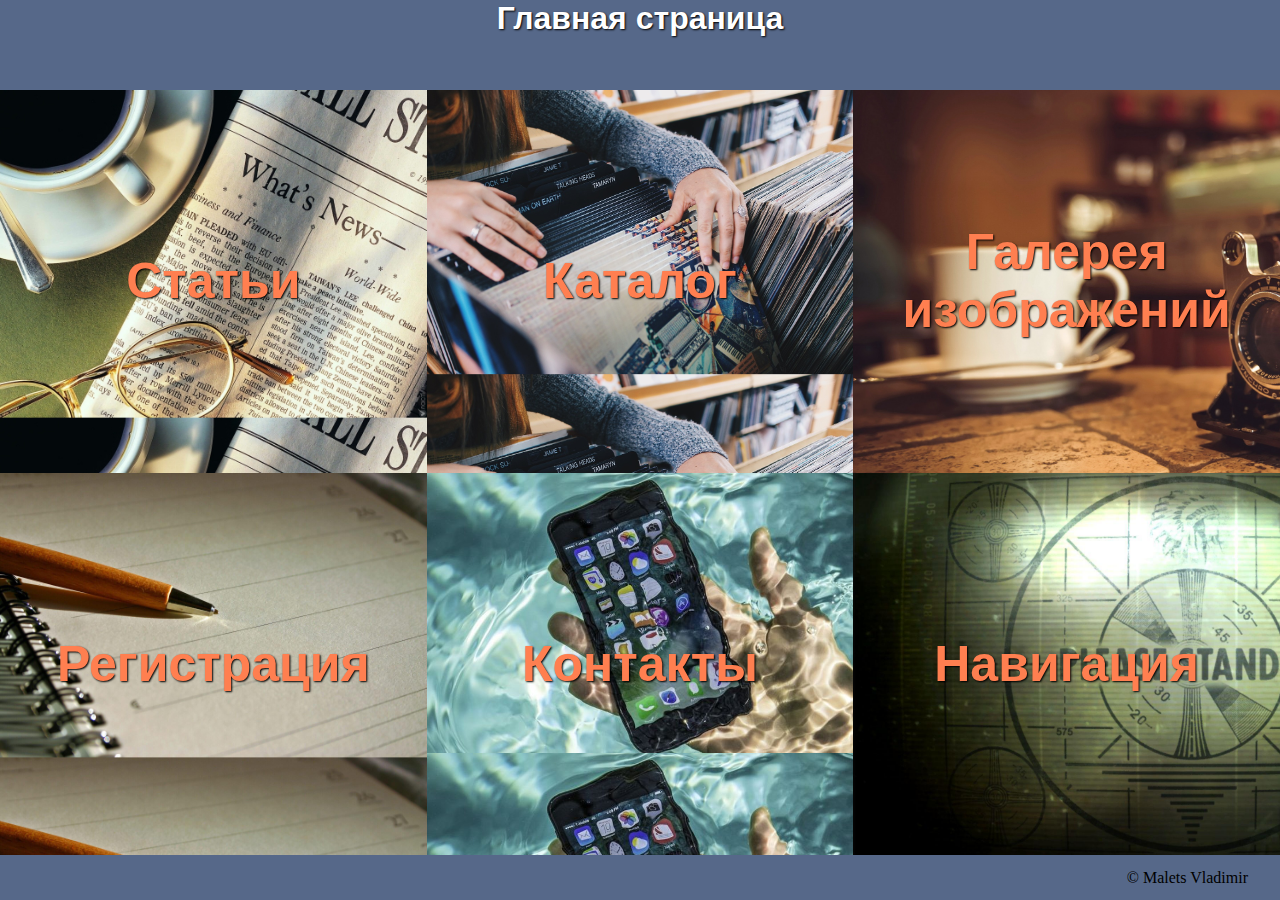
<file: index.html>
<!DOCTYPE html>
<html lang="zxx">

<head>
    <meta charset="UTF-8">
    <meta name="viewport" content="width=device-width, initial-scale=1.0">
    <meta http-equiv="X-UA-Compatible" content="ie=edge">
    <title>Главная страница</title>
    <link rel="stylesheet" href="style.css">
</head>

<body>
    <header class="header">
        <h1>Главная страница</h1>
    </header>
    <main>
        <nav>
            <ul class="index_menu">
                <li class="index_menu_link body_article"><a class="index_link" href="pages/page1.html">Статьи</a></li>
                <li class="index_menu_link body_catalog"><a class="index_link" href="pages/page2.html">Каталог</a></li>
                <li class="index_menu_link photo_gallery"><a class="index_link" href="pages/page3.html">Галерея изображений</a></li>
                <li class="index_menu_link body_registration"><a class="index_link" href="pages/page4.html">Регистрация</a></li>
                <li class="index_menu_link body_contacts"><a class="index_link" href="pages/page5.html">Контакты</a></li>
                <li class="index_menu_link nav_body"><a class="index_link" href="pages/page-nav.html">Навигация</a></li>
            </ul>
        </nav>
    </main>
    <footer class="footer">
        <div class="copy">
            <p>&copy; Malets Vladimir</p>
        </div>
    </footer>
</body>

</html>
</file>
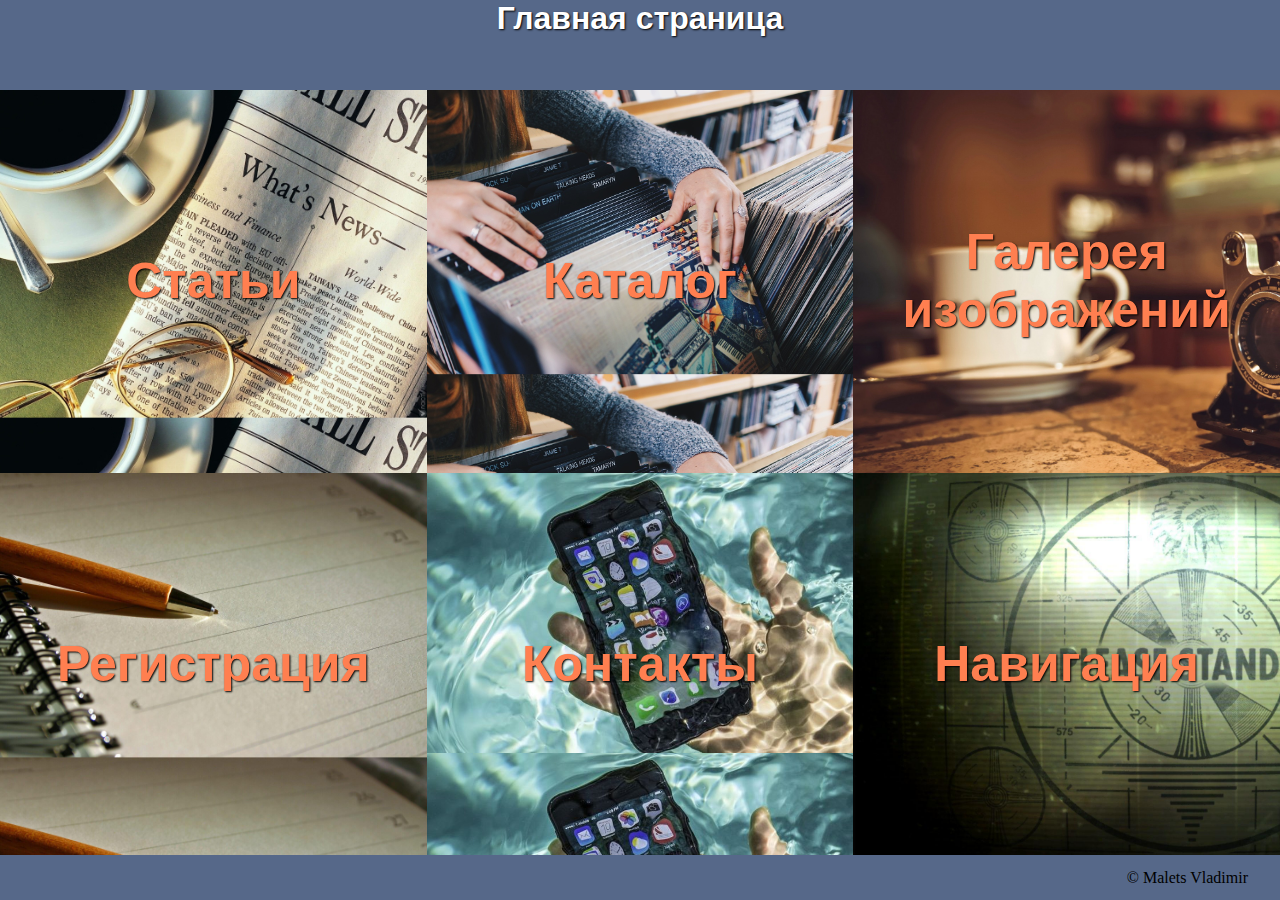
<file: homework3/lesson_2/index.html>
<!DOCTYPE html>
<html lang="en">

<head>
    <meta charset="UTF-8">
    <meta name="viewport" content="width=device-width, initial-scale=1.0">
    <meta http-equiv="X-UA-Compatible" content="ie=edge">
    <title>Главная страница</title>
    <link rel="stylesheet" href="style.css">
</head>

<body>
    <header class="header">
        <h1>Главная страница</h1>
    </header>
    <main>
        <nav>
            <ul class="index_menu">
                <li class="index_menu_link body_article"><a class="index_link" href="pages/page1.html">Статьи</a></li>
                <li class="index_menu_link body_catalog"><a class="index_link" href="pages/page2.html">Каталог</a></li>
                <li class="index_menu_link photo_gallery"><a class="index_link" href="pages/page3.html">Галерея изображений</a></li>
                <li class="index_menu_link body_registration"><a class="index_link" href="pages/page4.html">Регистрация</a></li>
                <li class="index_menu_link body_contacts"><a class="index_link" href="pages/page5.html">Контакты</a></li>
                <li class="index_menu_link nav_body"><a class="index_link" href="pages/page-nav.html">Навигация</a></li>
            </ul>
        </nav>
    </main>
    <footer class="footer">
        <div class="copy">
            <p>&copy; Malets Vladimir</p>
        </div>
    </footer>
</body>

</html>
</file>
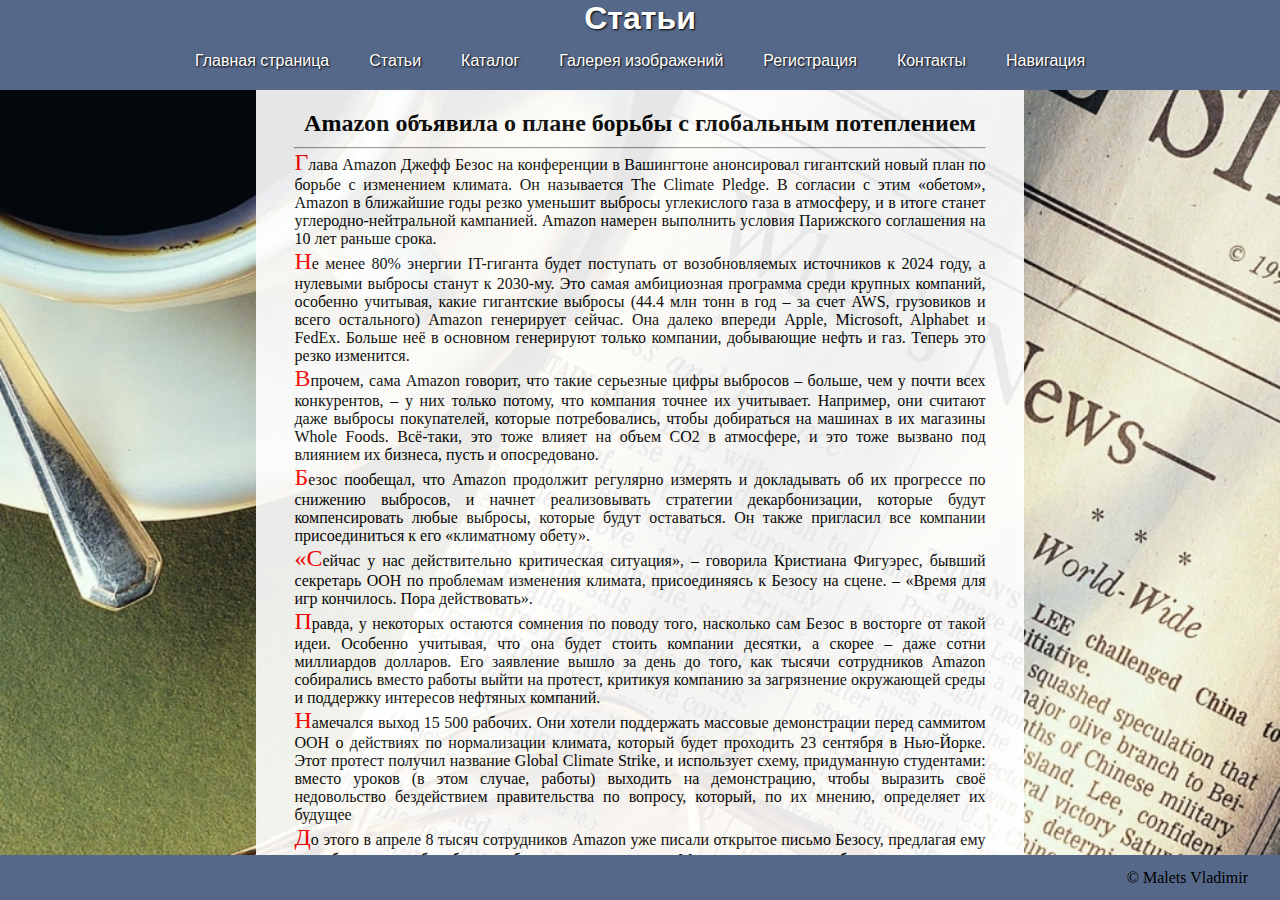
<file: articles/article1.html>
<!DOCTYPE html>
<html lang="ru">

<head>
    <meta charset="UTF-8">
    <meta name="viewport" content="width=device-width, initial-scale=1.0">
    <meta http-equiv="X-UA-Compatible" content="ie=edge">
    <title>Document</title>
    <link rel="stylesheet" href="../style.css">
</head>

<body class="body_article">
    <header class="header">
        <h1>Статьи</h1>
        <nav class="header-menu">
            <ul>
                <li><a class="header_link" href="../index.html">Главная страница</a></li>
                <li><a class="header_link" href="../pages/page1.html">Статьи</a></li>
                <li><a class="header_link" href="../pages/page2.html">Каталог</a></li>
                <li><a class="header_link" href="../pages/page3.html">Галерея изображений</a></li>
                <li><a class="header_link" href="../pages/page4.html">Регистрация</a></li>
                <li><a class="header_link" href="../pages/page5.html">Контакты</a></li>
                <li><a class="header_link" href="../pages/page-nav.html">Навигация</a></li>
            </ul>
        </nav>
    </header>
    <main class="main">
        <section>
            <div class="div_article">
                <div class="div_article1">
                    <h2 class="article_title" id="article1">Amazon объявила о плане борьбы с глобальным потеплением</h2>
                    <hr>
                    <p>Глава Amazon Джефф Безос на конференции в Вашингтоне анонсировал гигантский новый план по борьбе с изменением климата. Он называется The Climate Pledge. В согласии с этим «обетом», Amazon в ближайшие годы резко уменьшит выбросы углекислого
                        газа в атмосферу, и в итоге станет углеродно-нейтральной кампанией. Amazon намерен выполнить условия Парижского соглашения на 10 лет раньше срока.</p>
                    <p>Не менее 80% энергии IT-гиганта будет поступать от возобновляемых источников к 2024 году, а нулевыми выбросы станут к 2030-му. Это самая амбициозная программа среди крупных компаний, особенно учитывая, какие гигантские выбросы (44.4
                        млн тонн в год – за счет AWS, грузовиков и всего остального) Amazon генерирует сейчас. Она далеко впереди Apple, Microsoft, Alphabet и FedEx. Больше неё в основном генерируют только компании, добывающие нефть и газ. Теперь это
                        резко изменится.</p>
                    <p>Впрочем, сама Amazon говорит, что такие серьезные цифры выбросов – больше, чем у почти всех конкурентов, – у них только потому, что компания точнее их учитывает. Например, они считают даже выбросы покупателей, которые потребовались,
                        чтобы добираться на машинах в их магазины Whole Foods. Всё-таки, это тоже влияет на объем CO2 в атмосфере, и это тоже вызвано под влиянием их бизнеса, пусть и опосредовано.</p>
                    <p>Безос пообещал, что Amazon продолжит регулярно измерять и докладывать об их прогрессе по снижению выбросов, и начнет реализовывать стратегии декарбонизации, которые будут компенсировать любые выбросы, которые будут оставаться. Он также
                        пригласил все компании присоединиться к его «климатному обету».</p>
                    <p>«Сейчас у нас действительно критическая ситуация», – говорила Кристиана Фигуэрес, бывший секретарь ООН по проблемам изменения климата, присоединяясь к Безосу на сцене. – «Время для игр кончилось. Пора действовать».</p>
                    <p>Правда, у некоторых остаются сомнения по поводу того, насколько сам Безос в восторге от такой идеи. Особенно учитывая, что она будет стоить компании десятки, а скорее – даже сотни миллиардов долларов. Его заявление вышло за день до
                        того, как тысячи сотрудников Amazon собирались вместо работы выйти на протест, критикуя компанию за загрязнение окружающей среды и поддержку интересов нефтяных компаний.</p>
                    <p>Намечался выход 15 500 рабочих. Они хотели поддержать массовые демонстрации перед саммитом ООН о действиях по нормализации климата, который будет проходить 23 сентября в Нью-Йорке. Этот протест получил название Global Climate Strike,
                        и использует схему, придуманную студентами: вместо уроков (в этом случае, работы) выходить на демонстрацию, чтобы выразить своё недовольство бездействием правительства по вопросу, который, по их мнению, определяет их будущее</p>
                    <p>До этого в апреле 8 тысяч сотрудников Amazon уже писали открытое письмо Безосу, предлагая ему разработать план борьбы с глобальным потеплением. Мол, им не хочется работать на компанию, которая приносит столько вреда нашей планете.
                        Теперь, через полгода, глава корпорации вынужден был согласиться.</p>
                    <p>Новые требования сотрудников-протестующих были очень похожи на то, что анонсировал Безос: Ноль выбросов в атмосферу к 2030 году. Доставка товаров – исключительно электрическими грузовиками. Начать их тестирование сперва в тех регионах,
                        которые больше всего сталкиваются с загрязнением окружающей среды, вызванным Amazon. Ноль контрактов Amazon Web Services для компаний по добыче полезных ископаемых. Работа с AWS может сделать добычу нефти и газа быстрее и понизить
                        их цену, а это совсем не тот эффект, которого хотят активисты. Ноль финансирования для политиков и лоббистов, отрицающих глобальное потепление. Например, в 2018-м компания спонсировала минимум 68 членов Конгресса, которые в 100%
                        случаев голосовали против законодательств, призванных помочь бороться с изменением климата. Почти по всем этим моментам в итоге Безос сделал уступки.</p>
                    <p>Как видим, если изменение поддерживает достаточное количество сотрудников, и они готовы начать принимать меры, руководителю компании становится сложно с ними не согласиться. Реальность, впрочем, говорят, для Amazon теперь будет суровой.
                        У компании – одна из самых больших и развитых инфраструктур в мире. И каждый её элемент в какой-то мере выбрасывает парниковые газы.</p>
                    <p>Для начала, согласно плану, Безос будет атаковать самое заметное звено цепи – доставку. Для этого начинается резкий переход на электромобили. Он говорит, он уже заказал 100 000 грузовиков от стартапа Rivian. Бедный стартап, наверное,
                        в полном шоке: он вдруг внезапно получил контракт минимум на $6 млрд (а другие эксперты считают, что около $15 млрд). Это самый большой заказ на электромашины в истории. По подсчетам, переход на электрическую тягу позволит Amazon
                        избежать выброса 4 млн тонн углекислого газа в год.</p>
                    <P>Новые грузовики будут тестироваться компанией на дорогах, начиная с 2021 года. Первые 10 000 будут поставлены к концу 2022-го, полный переход на них намечен на 2024-й. Строить их будут на бывшем заводе Mitsubishi, в Нормале, штат Иллинойс.
                    </P>
                    <P>На конференции Безос заявил, что компания теперь получает 40% своей энергии из возобновляемых источников – благодаря постройке 15 огромных солнечных и ветряных электростанций. Amazon также выделяет $100 млн благотворительной организации
                        Nature Conservancy на поддержку лесов. Как и надлежит компании, с её-то названием, поддержка в том числе будет касаться и восстановления лесов Амазонки.</P>
                    <P>IT-гигант также поделится своей «продвинутой» системой подсчета выбросов с другими корпорациями, которые заинтересованы в снижении своего углеродного следа. Впрочем, Джефф Безос оставил одно требование активистов-сотрудников без ответа.
                        Amazon под его руководством будет продолжать заключать контракты с компаниями по добыче нефти и газа. Он объяснил свое решение:</P>
                </div>
                <div>
                    <hr>
                    <h3 id="comments_article1">Комментарии</h3>
                    <hr>
                    <p><b>Groramar</b> вчера в 17:55<br>Отличные новости! Мечтаю жить в мире где 99% транспорта электрический. И вообще — отличное начинание.</p>
                    <p><b>sudden_death</b> вчера в 23:16<br>Все равно, люди еще плохо понимают, что те же ветряки и солнечные панели имеют не такой большой срок эксплуатации, после которого их следует утилизировать, и учитывайте то, что сделаны они по-большему
                        счету из неперерабатываемых сплавов.
                    </p>
                    <p><b>Iremel</b> сегодня в 12:01<br>Мне кажется, что проще и эффективнее было бы реализовать переработку CO2 из атмосферы, «утилизируя» лишнюю электроэнергию при спаде потребления от любых источников. Причем переработку CO2 сделать в
                        вещество, которое можно было бы долговременно складировать, а его использование сделать универсальным — в двигателях, в топливных элементах, для удобрений, для строительства и т.п. Тогда из-за избытка, массового производства и
                        отлаженной технологии это вещество вытеснило бы другие вредные чисто экономически — тот же бензин, пластик и т.п. Регулируя запасы переработанного CO2 можно будет регулировать и климат: когда станет холодать из-за снижения солнечной
                        активности, то можно больше сжечь запасов и повысить CO2. А переход на электрические авто, считаю, маскировкой проблемы. Непонятно, сколько CO2 выделится при производстве и утилизации аккумуляторов и сопутствующих ядовитых соединений
                        отравит океан… Все технологические цепочки человека должны быть встроены в природные циклы, их функционирование должно быть четким, понятным и прогнозируемым. Тогда можно будет говорить о настоящей экологии.</p>
                </div>
            </div>
        </section>
    </main>
    <footer class="footer">
        <div class="copy">
            <p>&copy; Malets Vladimir</p>
        </div>
    </footer>
</body>

</html>
</file>
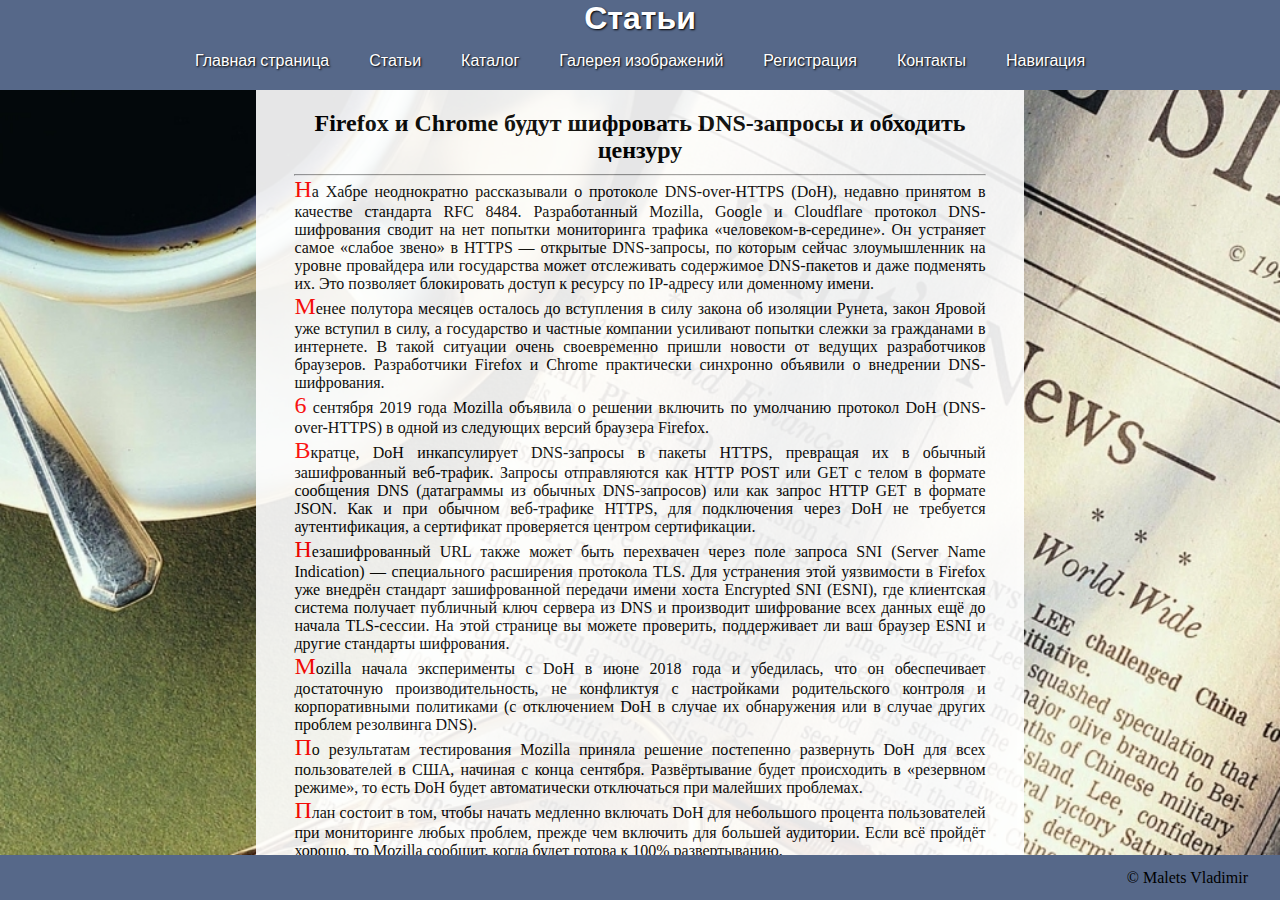
<file: articles/article2.html>
<!DOCTYPE html>
<html lang="ru">

<head>
    <meta charset="UTF-8">
    <meta name="viewport" content="width=device-width, initial-scale=1.0">
    <meta http-equiv="X-UA-Compatible" content="ie=edge">
    <title>Document</title>
    <link rel="stylesheet" href="../style.css">
</head>

<body class="body_article">
    <header class="header">
        <h1>Статьи</h1>
        <nav class="header-menu">
            <ul>
                <li><a class="header_link" href="../index.html">Главная страница</a></li>
                <li><a class="header_link" href="../pages/page1.html">Статьи</a></li>
                <li><a class="header_link" href="../pages/page2.html">Каталог</a></li>
                <li><a class="header_link" href="../pages/page3.html">Галерея изображений</a></li>
                <li><a class="header_link" href="../pages/page4.html">Регистрация</a></li>
                <li><a class="header_link" href="../pages/page5.html">Контакты</a></li>
                <li><a class="header_link" href="../pages/page-nav.html">Навигация</a></li>
            </ul>
        </nav>
    </header>
    <main class="main">
        <section>
            <div class="div_article">
                <div class="div_article1">
                    <h2 class="article_title" id="article2">Firefox и Chrome будут шифровать DNS-запросы и обходить цензуру</h2>
                    <hr>
                    <p>На Хабре неоднократно рассказывали о протоколе DNS-over-HTTPS (DoH), недавно принятом в качестве стандарта RFC 8484. Разработанный Mozilla, Google и Cloudflare протокол DNS-шифрования сводит на нет попытки мониторинга трафика «человеком-в-середине».
                        Он устраняет самое «слабое звено» в HTTPS — открытые DNS-запросы, по которым сейчас злоумышленник на уровне провайдера или государства может отслеживать содержимое DNS-пакетов и даже подменять их. Это позволяет блокировать доступ
                        к ресурсу по IP-адресу или доменному имени.
                    </p>
                    <p>Менее полутора месяцев осталось до вступления в силу закона об изоляции Рунета, закон Яровой уже вступил в силу, а государство и частные компании усиливают попытки слежки за гражданами в интернете. В такой ситуации очень своевременно
                        пришли новости от ведущих разработчиков браузеров. Разработчики Firefox и Chrome практически синхронно объявили о внедрении DNS-шифрования.</p>
                    <p>6 сентября 2019 года Mozilla объявила о решении включить по умолчанию протокол DoH (DNS-over-HTTPS) в одной из следующих версий браузера Firefox.</p>
                    <p>Вкратце, DoH инкапсулирует DNS-запросы в пакеты HTTPS, превращая их в обычный зашифрованный веб-трафик. Запросы отправляются как HTTP POST или GET с телом в формате сообщения DNS (датаграммы из обычных DNS-запросов) или как запрос
                        HTTP GET в формате JSON. Как и при обычном веб-трафике HTTPS, для подключения через DoH не требуется аутентификация, а сертификат проверяется центром сертификации.</p>
                    <p>Незашифрованный URL также может быть перехвачен через поле запроса SNI (Server Name Indication) — специального расширения протокола TLS. Для устранения этой уязвимости в Firefox уже внедрён стандарт зашифрованной передачи имени хоста
                        Encrypted SNI (ESNI), где клиентская система получает публичный ключ сервера из DNS и производит шифрование всех данных ещё до начала TLS-сессии. На этой странице вы можете проверить, поддерживает ли ваш браузер ESNI и другие стандарты
                        шифрования.
                    </p>
                    <p>Mozilla начала эксперименты с DoH в июне 2018 года и убедилась, что он обеспечивает достаточную производительность, не конфликтуя с настройками родительского контроля и корпоративными политиками (с отключением DoH в случае их обнаружения
                        или в случае других проблем резолвинга DNS).</p>
                    <p>По результатам тестирования Mozilla приняла решение постепенно развернуть DoH для всех пользователей в США, начиная с конца сентября. Развёртывание будет происходить в «резервном режиме», то есть DoH будет автоматически отключаться
                        при малейших проблемах.
                    </p>
                    <p>План состоит в том, чтобы начать медленно включать DoH для небольшого процента пользователей при мониторинге любых проблем, прежде чем включить для большей аудитории. Если всё пройдёт хорошо, то Mozilla сообщит, когда будет готова
                        к 100% развертыванию.
                    </p>
                    <p>По умолчанию в Firefox установлен DNS-резолвер Cloudflare. Его можно сменить на другого провайдера или вовсе отключить DoH вручную. Для этого в настройках about:config нужно установить параметр network.trr.mode в значение 5. Значение
                        2 соответствует конфигурации по умолчанию (Cloudflare), значение 1 — автоматическому выбору самого быстрого резолвера. Сейчас всё это работает в альфа-версии Firefox Nightly.</p>
                    <p>10 сентября 2019 года об аналогичных планах объявили разработчики Chromium. Экспериментальная обкатка DoH начнётся в следующей сборке Chrome 78, стабильный релиз которой ожидается 22 октября 2019 года. В отличие от Mozilla, которая
                        постепенно внедряет функцию для пользователей из США, эксперимент Google изначально более масштабный, без географических ограничений. Сразу со старта доступны шесть CDN-провайдеров: это Cleanbrowsing, Cloudflare, DNS.SB, OpenDNS,
                        Quad9 и Google. К моменту запуска список партнёров может быть увеличен.</p>
                    <p>От участия в эксперименте в Chrome 78 можно будет отказаться, отключив флажок chrome://flags/#dns-over-https в настройках.</p>
                    <p>Поддержка DoH и в браузере, и у CDN позволяет эффективно бороться с блокировкой ресурсов со стороны «человека-в-середине», что представляет собой актуальную проблему в том числе для России.
                    </p>
                </div>
                <div>
                    <hr>
                    <h3 id="comments_article2">Комментарии</h3>
                    <hr>
                    <p><b>Javian</b> сегодня в 08:32<br> Полумера. Это должно быть на уровне роутера. В тот же Cмарт ТВ Хром не поставишь, если он не на Android.</p>
                    <p><b>shifttstas</b> сегодня в 09:13<br> Не сомневаюсь, что в роутерах это так же появится, текущая сложность пожалуй только в том, что роутер на данный момент не работает с HTTP/2 / HTTPS трафиком и скорее всего не обладает нужным софтом
                        для установки такого соединения.
                    </p>
                    <p><b>DonArmaturo</b> сегодня в 09:00<br> Как-то сразу вопрос. А что помешает «резать» обращения к CDN? Кстати, что-то запутался в аббревиатурах. Content Delivery Network — Сеть Доставки Контента. Функции обработки шифрованных DNS-запросов
                        будут реализованы в «выносных точках присутствия (PoP) за пределами исходного сервера»? Ну, будем мы периодически получать ту же картину, как при борьбе с «телегой» — огромное число недоступных серверов. Бить будут по площадям.</p>
                    <p><b>Whuthering</b> сегодня в 10:09<br> Не понимаю, почему все так радуются, считая что это поможет «борьбе с цензурой». Ну да, DNS-запросы будут шифрованные и их уже на лету не подменят. Ну да, имена хостов в eSNI будут шифрованные,
                        и их уже на лету не подслушают и не дропнут соединение. Но что мешает РКНу тупо резолвить даже через тот же DoH домены из черного списка и банить их по IP-адресам? Да ничего не мешает. Конечно, заодно могут отвалиться сотни сервисов,
                        висящих на том же хостинге или CDN, но ковровые бомбардировки Телеграма уже не раз показывали, что проблемы пользователей РКН не волнуют.</p>
                    <p><b>Balling</b> сегодня в 10:39<br> Вы не можете начать банить ip адреса, так как они вам не принадлежат, они принадлежат RIR и вообще вот например, rutracker блокируется по ip (ксати это не так у МТС (у него обходится по ipv6 к тому
                        же), а только МГТС), а завтра они поменяют их и что? Огромное количество сервисов находится над cloudflare, ip которых всё время динамически изменяются и т.п. и т.д. Вы зашибетесь их блокировать… Сейчас-то все работает через SNI
                        просмотр, таким образом ip не блокируется, связность сохраняется, плюс еще в помощь dns запросы, которые ускоряют дропинг трафика (типо подсказки). А теперь представьте подсказки нет, вы заблокировали ip, через пару секунд он достался
                        другому сервису, а он например, раздает шрифты, которые много где используются. И сюрприз, все отвалилось. Или например, на одном ip сразу 10 разных сервисов. Или например, сделать так, чтобы ваш домен резолвился в адрес сайта
                        фсб россии, пентагона, госуслуг, роскомнадзора. Вы заблокировали его. Или в ip google и в ip школы, универа. Все приехали, вы заблокировали google. Сразу иск в суд за недополученную прибыль. Нет, с приходом eSNI конец наступит
                        Роскомнадзору.
                    </p>
                </div>
            </div>
        </section>
    </main>
    <footer class="footer">
        <div class="copy">
            <p>&copy; Malets Vladimir</p>
        </div>
    </footer>
</body>

</html>
</file>
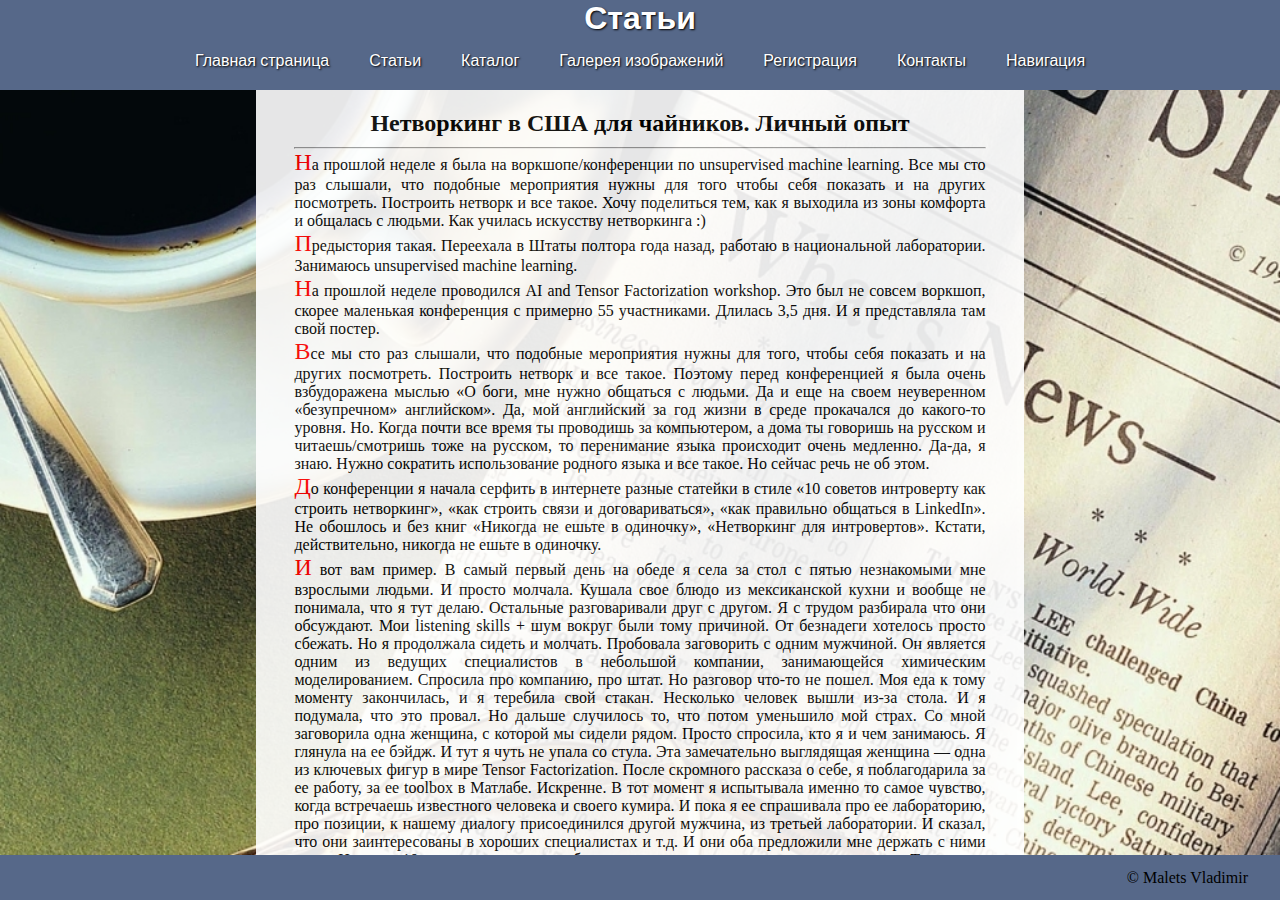
<file: articles/article3.html>
<!DOCTYPE html>
<html lang="ru">

<head>
    <meta charset="UTF-8">
    <meta name="viewport" content="width=device-width, initial-scale=1.0">
    <meta http-equiv="X-UA-Compatible" content="ie=edge">
    <title>Document</title>
    <link rel="stylesheet" href="../style.css">
</head>

<body class="body_article">
    <header class="header">
        <h1>Статьи</h1>
        <nav class="header-menu">
            <ul>
                <li><a class="header_link" href="../index.html">Главная страница</a></li>
                <li><a class="header_link" href="../pages/page1.html">Статьи</a></li>
                <li><a class="header_link" href="../pages/page2.html">Каталог</a></li>
                <li><a class="header_link" href="../pages/page3.html">Галерея изображений</a></li>
                <li><a class="header_link" href="../pages/page4.html">Регистрация</a></li>
                <li><a class="header_link" href="../pages/page5.html">Контакты</a></li>
                <li><a class="header_link" href="../pages/page-nav.html">Навигация</a></li>
            </ul>
        </nav>
    </header>
    <main class="main">
        <section>
            <div class="div_article">
                <div class="div_article1">
                    <h2 class="article_title" id="article3">Нетворкинг в США для чайников. Личный опыт</h2>
                    <hr>
                    <p>На прошлой неделе я была на воркшопе/конференции по unsupervised machine learning. Все мы сто раз слышали, что подобные мероприятия нужны для того чтобы себя показать и на других посмотреть. Построить нетворк и все такое. Хочу поделиться
                        тем, как я выходила из зоны комфорта и общалась с людьми. Как училась искусству нетворкинга :)</p>
                    <p>Предыстория такая. Переехала в Штаты полтора года назад, работаю в национальной лаборатории. Занимаюсь unsupervised machine learning.</p>
                    <p>На прошлой неделе проводился AI and Tensor Factorization workshop. Это был не совсем воркшоп, скорее маленькая конференция с примерно 55 участниками. Длилась 3,5 дня. И я представляла там свой постер.</p>
                    <p>Все мы сто раз слышали, что подобные мероприятия нужны для того, чтобы себя показать и на других посмотреть. Построить нетворк и все такое. Поэтому перед конференцией я была очень взбудоражена мыслью «О боги, мне нужно общаться с людьми.
                        Да и еще на своем неуверенном «безупречном» английском». Да, мой английский за год жизни в среде прокачался до какого-то уровня. Но. Когда почти все время ты проводишь за компьютером, а дома ты говоришь на русском и читаешь/смотришь
                        тоже на русском, то перенимание языка происходит очень медленно. Да-да, я знаю. Нужно сократить использование родного языка и все такое. Но сейчас речь не об этом.</p>
                    <p>До конференции я начала серфить в интернете разные статейки в стиле «10 советов интроверту как строить нетворкинг», «как строить связи и договариваться», «как правильно общаться в LinkedIn». Не обошлось и без книг «Никогда не ешьте
                        в одиночку», «Нетворкинг для интровертов». Кстати, действительно, никогда не ешьте в одиночку.</p>
                    <p>И вот вам пример. В самый первый день на обеде я села за стол с пятью незнакомыми мне взрослыми людьми. И просто молчала. Кушала свое блюдо из мексиканской кухни и вообще не понимала, что я тут делаю. Остальные разговаривали друг с
                        другом. Я с трудом разбирала что они обсуждают. Мои listening skills + шум вокруг были тому причиной. От безнадеги хотелось просто сбежать. Но я продолжала сидеть и молчать. Пробовала заговорить с одним мужчиной. Он является одним
                        из ведущих специалистов в небольшой компании, занимающейся химическим моделированием. Спросила про компанию, про штат. Но разговор что-то не пошел. Моя еда к тому моменту закончилась, и я теребила свой стакан. Несколько человек
                        вышли из-за стола. И я подумала, что это провал. Но дальше случилось то, что потом уменьшило мой страх. Со мной заговорила одна женщина, с которой мы сидели рядом. Просто спросила, кто я и чем занимаюсь. Я глянула на ее бэйдж.
                        И тут я чуть не упала со стула. Эта замечательно выглядящая женщина — одна из ключевых фигур в мире Tensor Factorization. После скромного рассказа о себе, я поблагодарила за ее работу, за ее toolbox в Матлабе. Искренне. В тот момент
                        я испытывала именно то самое чувство, когда встречаешь известного человека и своего кумира. И пока я ее спрашивала про ее лабораторию, про позиции, к нашему диалогу присоединился другой мужчина, из третьей лаборатории. И сказал,
                        что они заинтересованы в хороших специалистах и т.д. И они оба предложили мне держать с ними связь. И так, за 10 минут до окончания обеда я познакомилась с двумя важными людьми. Так что, не ешьте в одиночку.</p>
                    <p>До конференции, читая все подряд, я делала для себя пометки, мини-конспекты. Представляла разные ситуации как я могу подойти к людям, пытаясь применить все эти советы. И все эти бумажки с конспектами я выкинула в первый день. Нет,
                        они не оказались бесполезными. Но все они забыли упомянуть одно: «оставаться собой». Пару советов я, конечно, использовала. Первый: если паникуете — выйти в туалет и поприседать или попрыгать. Помогает встряхнуться. И второй: не
                        превращать диалог в монолог о себе. Так делать не надо. Интересуйтесь людьми. Один раз так и было с одним парнем. Рассказав про свою жизнь до переезда, про поиски возможностей в Америке и про многое другое, я опомнилась, что человек
                        просто стоит и молчит. Остановилась, извинилась и попыталась вернуть диалог. После, с этим человеком я не раз пересекалась на конференции, и мы замечательно общались. Я узнала, что у него дома живет пара змей :) Еще один совет
                        добавлю от себя. Улыбайтесь. Хотя бы на кофе брейках, обедах и ужинах. Миру не обязательно знать, что вы боитесь или не любите людей.</p>
                    <p>Конечно, это была не какая-то огромная конференция с тысячами людей, где все пытаются найти себе клиентов и продать себя подороже. Да, там просто быть собой недостаточно. И это то самое искусство, про которое пишут книги.</p>
                    <p>Моя же конференция была, скажем так, дружелюбной 4х дневной посиделкой, на которой все автоматически знакомились, если этого хоть немного хотели. И мне кажется, что такие маленькие уютные мероприятия – это хорошая подготовка для глобальных
                        конференций.
                    </p>
                    <p>Кстати говоря, я начала вникать в этот нетворкинг и готовиться не просто чтобы общаться с людьми, а чтобы получить контакты одного человека. Потому, что он работает в месте, где я бы хотела тоже поработать. И я себя настраивала на
                        то, что кроме этого человека мне больше никто не нужен на этой конференции. Но ничего не вышло. Этот человек приехал лишь на свой доклад и убежал прямо во время сессии, не дождавшись перерыва. Чего я совсем не ожидала. Поэтому
                        совет, не настраиваетесь только на определенных людей. Не ожидайте и не расстраивайтесь. Общайтесь со всеми. Как вышло у меня. Планировала одного, а вышло десяток. И я получила удовольствие. Теперь ищу куда бы мне еще сходить,
                        пообщаться с людьми. И да, не переживайте из-за своего английского. Я смогла, и вы сможете :)</p>
                </div>
                <div>
                    <hr>
                    <h3 id="comments_article3">Комментарии</h3>
                    <hr>
                    <p><b>lamerok</b> сегодня в 05:57<br> Интересно, но мешанина понятий из русского, английского и русско-английского выглядит "хайповато" (теперь догадайтесь, что я вложил в это понятие). Вот я даже не знал, что означает русское слово "Нетворкинг",
                        я в начале грешным делом, подумал про какую-то сеть. А нет, оказалось, что то типа Налаживание связей. И ещё интересно было бы узнать имена тех известных людей, с которыми вы говорили.</p>
                    <p><b>sayuri</b> сегодня в 06:11<br> А я, честно говоря, не знаю русского аналога слова «нетворкинг»(. В любом случае, спасибо за комментарий. Тамара Колда — один из создателей тензор тулбокс в Матлаб, к примеру. Все они в узкой области
                        известны.
                    </p>
                    <p><b>old_bear</b> сегодня в 11:10<br> И да, не переживайте из-за своего английского. Видимо, я слишком мягкосердечный и не могу спокойно смотреть на это характерное выражение лица носителей языка, которое у них возникает, когда им немного
                        больно слушать мой английский, но сказать мне об этом им не позволяет вежливость. «А что подумал Кролик, никто не узнал...» (с)</p>
                    <p></p>
                    <p></p>
                </div>
            </div>
        </section>
    </main>
    <footer class="footer">
        <div class="copy">
            <p>&copy; Malets Vladimir</p>
        </div>
    </footer>
</body>

</html>
</file>
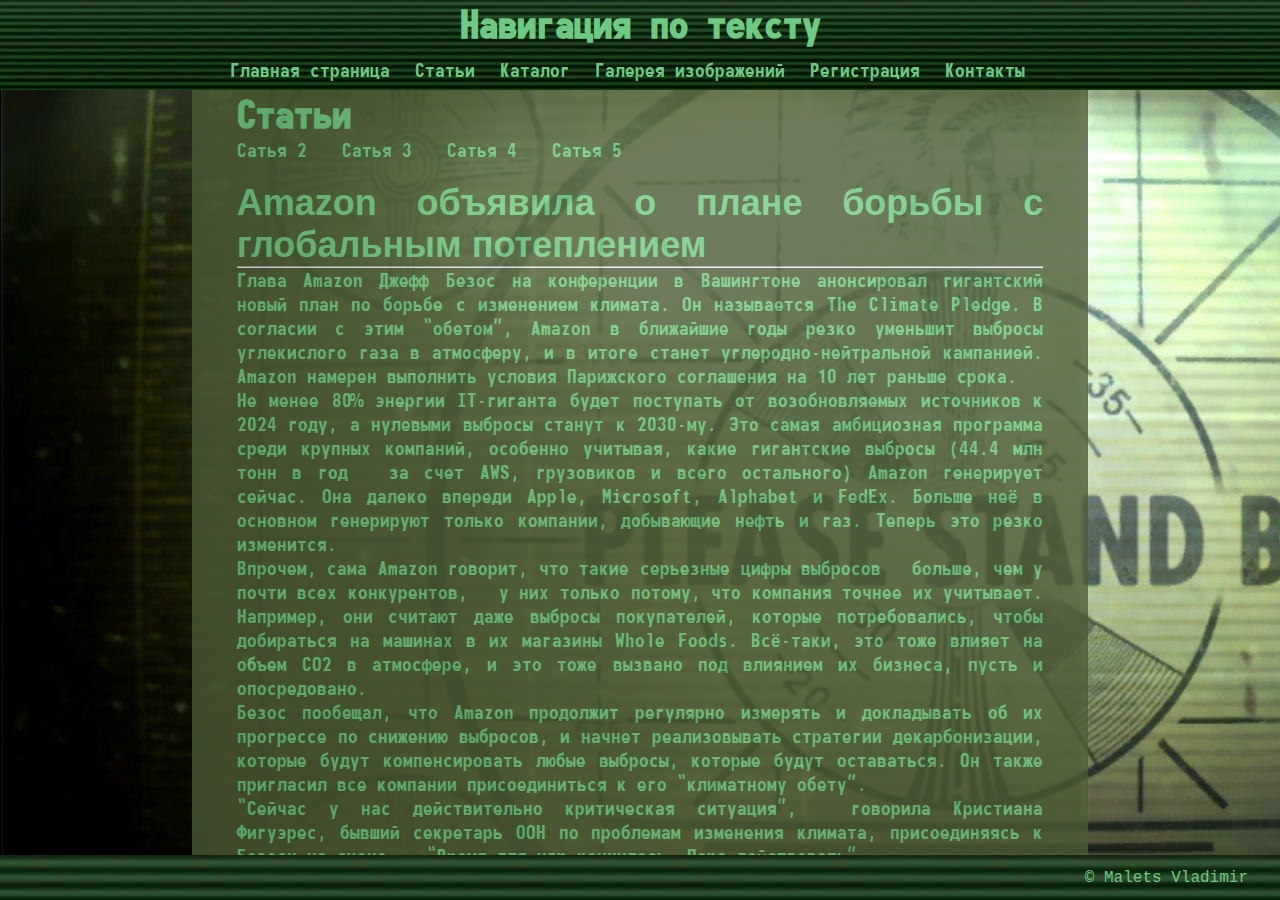
<file: pages/page-nav.html>
<!DOCTYPE html>
<html lang="ru">

<head>
    <meta charset="UTF-8">
    <meta name="viewport" content="width=device-width, initial-scale=1.0">
    <meta http-equiv="X-UA-Compatible" content="ie=edge">
    <title>Навигация по тексту</title>
    <link rel="stylesheet" href="../style.css">
</head>

<body class="nav_body">
    <header class="nav_header">
        <h1>Навигация по тексту</h1>
        <nav class="header-menu">
            <ul>
                <li><a class="nav_link" href="../index.html">Главная страница</a></li>
                <li><a class="nav_link" href="page1.html">Статьи</a></li>
                <li><a class="nav_link" href="page2.html">Каталог</a></li>
                <li><a class="nav_link" href="page3.html">Галерея изображений</a></li>
                <li><a class="nav_link" href="page4.html">Регистрация</a></li>
                <li><a class="nav_link" href="page5.html">Контакты</a></li>
            </ul>
        </nav>
    </header>
    <main class="nav_main">
        <section>
            <div class="nav_div">
                <h1 id="top">Статьи</h1>
                <a class="nav_link" href="#article2">Сатья 2</a>
                <a class="nav_link" href="#article3">Сатья 3</a>
                <a class="nav_link" href="#article4">Сатья 4</a>
                <a class="nav_link" href="#article5">Сатья 5</a>
                <h2 class="nav_h2" id="article1">Amazon объявила о плане борьбы с глобальным потеплением</h2>
                <hr>
                <p>Глава Amazon Джефф Безос на конференции в Вашингтоне анонсировал гигантский новый план по борьбе с изменением климата. Он называется The Climate Pledge. В согласии с этим «обетом», Amazon в ближайшие годы резко уменьшит выбросы углекислого
                    газа в атмосферу, и в итоге станет углеродно-нейтральной кампанией. Amazon намерен выполнить условия Парижского соглашения на 10 лет раньше срока.</p>
                <p>Не менее 80% энергии IT-гиганта будет поступать от возобновляемых источников к 2024 году, а нулевыми выбросы станут к 2030-му. Это самая амбициозная программа среди крупных компаний, особенно учитывая, какие гигантские выбросы (44.4 млн
                    тонн в год – за счет AWS, грузовиков и всего остального) Amazon генерирует сейчас. Она далеко впереди Apple, Microsoft, Alphabet и FedEx. Больше неё в основном генерируют только компании, добывающие нефть и газ. Теперь это резко изменится.</p>
                <p>Впрочем, сама Amazon говорит, что такие серьезные цифры выбросов – больше, чем у почти всех конкурентов, – у них только потому, что компания точнее их учитывает. Например, они считают даже выбросы покупателей, которые потребовались, чтобы
                    добираться на машинах в их магазины Whole Foods. Всё-таки, это тоже влияет на объем CO2 в атмосфере, и это тоже вызвано под влиянием их бизнеса, пусть и опосредовано.</p>
                <p>Безос пообещал, что Amazon продолжит регулярно измерять и докладывать об их прогрессе по снижению выбросов, и начнет реализовывать стратегии декарбонизации, которые будут компенсировать любые выбросы, которые будут оставаться. Он также
                    пригласил все компании присоединиться к его «климатному обету».</p>
                <p>«Сейчас у нас действительно критическая ситуация», – говорила Кристиана Фигуэрес, бывший секретарь ООН по проблемам изменения климата, присоединяясь к Безосу на сцене. – «Время для игр кончилось. Пора действовать».</p>
                <p>Правда, у некоторых остаются сомнения по поводу того, насколько сам Безос в восторге от такой идеи. Особенно учитывая, что она будет стоить компании десятки, а скорее – даже сотни миллиардов долларов. Его заявление вышло за день до того,
                    как тысячи сотрудников Amazon собирались вместо работы выйти на протест, критикуя компанию за загрязнение окружающей среды и поддержку интересов нефтяных компаний.</p>
                <p>Намечался выход 15 500 рабочих. Они хотели поддержать массовые демонстрации перед саммитом ООН о действиях по нормализации климата, который будет проходить 23 сентября в Нью-Йорке. Этот протест получил название Global Climate Strike, и
                    использует схему, придуманную студентами: вместо уроков (в этом случае, работы) выходить на демонстрацию, чтобы выразить своё недовольство бездействием правительства по вопросу, который, по их мнению, определяет их будущее</p>
                <p>До этого в апреле 8 тысяч сотрудников Amazon уже писали открытое письмо Безосу, предлагая ему разработать план борьбы с глобальным потеплением. Мол, им не хочется работать на компанию, которая приносит столько вреда нашей планете. Теперь,
                    через полгода, глава корпорации вынужден был согласиться.</p>
                <p>Новые требования сотрудников-протестующих были очень похожи на то, что анонсировал Безос: Ноль выбросов в атмосферу к 2030 году. Доставка товаров – исключительно электрическими грузовиками. Начать их тестирование сперва в тех регионах,
                    которые больше всего сталкиваются с загрязнением окружающей среды, вызванным Amazon. Ноль контрактов Amazon Web Services для компаний по добыче полезных ископаемых. Работа с AWS может сделать добычу нефти и газа быстрее и понизить
                    их цену, а это совсем не тот эффект, которого хотят активисты. Ноль финансирования для политиков и лоббистов, отрицающих глобальное потепление. Например, в 2018-м компания спонсировала минимум 68 членов Конгресса, которые в 100% случаев
                    голосовали против законодательств, призванных помочь бороться с изменением климата. Почти по всем этим моментам в итоге Безос сделал уступки.</p>
                <p>Как видим, если изменение поддерживает достаточное количество сотрудников, и они готовы начать принимать меры, руководителю компании становится сложно с ними не согласиться. Реальность, впрочем, говорят, для Amazon теперь будет суровой.
                    У компании – одна из самых больших и развитых инфраструктур в мире. И каждый её элемент в какой-то мере выбрасывает парниковые газы.</p>
                <p>Для начала, согласно плану, Безос будет атаковать самое заметное звено цепи – доставку. Для этого начинается резкий переход на электромобили. Он говорит, он уже заказал 100 000 грузовиков от стартапа Rivian. Бедный стартап, наверное, в
                    полном шоке: он вдруг внезапно получил контракт минимум на $6 млрд (а другие эксперты считают, что около $15 млрд). Это самый большой заказ на электромашины в истории. По подсчетам, переход на электрическую тягу позволит Amazon избежать
                    выброса 4 млн тонн углекислого газа в год.</p>
                <P>Новые грузовики будут тестироваться компанией на дорогах, начиная с 2021 года. Первые 10 000 будут поставлены к концу 2022-го, полный переход на них намечен на 2024-й. Строить их будут на бывшем заводе Mitsubishi, в Нормале, штат Иллинойс.</P>
                <P>На конференции Безос заявил, что компания теперь получает 40% своей энергии из возобновляемых источников – благодаря постройке 15 огромных солнечных и ветряных электростанций. Amazon также выделяет $100 млн благотворительной организации
                    Nature Conservancy на поддержку лесов. Как и надлежит компании, с её-то названием, поддержка в том числе будет касаться и восстановления лесов Амазонки.</P>
                <P>IT-гигант также поделится своей «продвинутой» системой подсчета выбросов с другими корпорациями, которые заинтересованы в снижении своего углеродного следа. Впрочем, Джефф Безос оставил одно требование активистов-сотрудников без ответа.
                    Amazon под его руководством будет продолжать заключать контракты с компаниями по добыче нефти и газа. Он объяснил свое решение:</P>
                <hr>
                <a class="nav_link" href="#top">Вернуться</a>
                <a class="nav_link" href="#top">Сатья 1</a>
                <a class="nav_link" href="#article3">Сатья 3</a>
                <a class="nav_link" href="#article4">Сатья 4</a>
                <a class="nav_link" href="#article5">Сатья 5</a>
                <h2 class="nav_h2" id="article2">Firefox и Chrome будут шифровать DNS-запросы и обходить цензуру</h2>
                <hr>
                <p>На Хабре неоднократно рассказывали о протоколе DNS-over-HTTPS (DoH), недавно принятом в качестве стандарта RFC 8484. Разработанный Mozilla, Google и Cloudflare протокол DNS-шифрования сводит на нет попытки мониторинга трафика «человеком-в-середине».
                    Он устраняет самое «слабое звено» в HTTPS — открытые DNS-запросы, по которым сейчас злоумышленник на уровне провайдера или государства может отслеживать содержимое DNS-пакетов и даже подменять их. Это позволяет блокировать доступ к
                    ресурсу по IP-адресу или доменному имени.
                </p>
                <p>Менее полутора месяцев осталось до вступления в силу закона об изоляции Рунета, закон Яровой уже вступил в силу, а государство и частные компании усиливают попытки слежки за гражданами в интернете. В такой ситуации очень своевременно пришли
                    новости от ведущих разработчиков браузеров. Разработчики Firefox и Chrome практически синхронно объявили о внедрении DNS-шифрования.</p>
                <p>6 сентября 2019 года Mozilla объявила о решении включить по умолчанию протокол DoH (DNS-over-HTTPS) в одной из следующих версий браузера Firefox.</p>
                <p>Вкратце, DoH инкапсулирует DNS-запросы в пакеты HTTPS, превращая их в обычный зашифрованный веб-трафик. Запросы отправляются как HTTP POST или GET с телом в формате сообщения DNS (датаграммы из обычных DNS-запросов) или как запрос HTTP
                    GET в формате JSON. Как и при обычном веб-трафике HTTPS, для подключения через DoH не требуется аутентификация, а сертификат проверяется центром сертификации.</p>
                <p>Незашифрованный URL также может быть перехвачен через поле запроса SNI (Server Name Indication) — специального расширения протокола TLS. Для устранения этой уязвимости в Firefox уже внедрён стандарт зашифрованной передачи имени хоста Encrypted
                    SNI (ESNI), где клиентская система получает публичный ключ сервера из DNS и производит шифрование всех данных ещё до начала TLS-сессии. На этой странице вы можете проверить, поддерживает ли ваш браузер ESNI и другие стандарты шифрования.</p>
                <p>Mozilla начала эксперименты с DoH в июне 2018 года и убедилась, что он обеспечивает достаточную производительность, не конфликтуя с настройками родительского контроля и корпоративными политиками (с отключением DoH в случае их обнаружения
                    или в случае других проблем резолвинга DNS).</p>
                <p>По результатам тестирования Mozilla приняла решение постепенно развернуть DoH для всех пользователей в США, начиная с конца сентября. Развёртывание будет происходить в «резервном режиме», то есть DoH будет автоматически отключаться при
                    малейших проблемах.
                </p>
                <p>План состоит в том, чтобы начать медленно включать DoH для небольшого процента пользователей при мониторинге любых проблем, прежде чем включить для большей аудитории. Если всё пройдёт хорошо, то Mozilla сообщит, когда будет готова к 100%
                    развертыванию.
                </p>
                <p>По умолчанию в Firefox установлен DNS-резолвер Cloudflare. Его можно сменить на другого провайдера или вовсе отключить DoH вручную. Для этого в настройках about:config нужно установить параметр network.trr.mode в значение 5. Значение 2
                    соответствует конфигурации по умолчанию (Cloudflare), значение 1 — автоматическому выбору самого быстрого резолвера. Сейчас всё это работает в альфа-версии Firefox Nightly.</p>
                <p>10 сентября 2019 года об аналогичных планах объявили разработчики Chromium. Экспериментальная обкатка DoH начнётся в следующей сборке Chrome 78, стабильный релиз которой ожидается 22 октября 2019 года. В отличие от Mozilla, которая постепенно
                    внедряет функцию для пользователей из США, эксперимент Google изначально более масштабный, без географических ограничений. Сразу со старта доступны шесть CDN-провайдеров: это Cleanbrowsing, Cloudflare, DNS.SB, OpenDNS, Quad9 и Google.
                    К моменту запуска список партнёров может быть увеличен.</p>
                <p>От участия в эксперименте в Chrome 78 можно будет отказаться, отключив флажок chrome://flags/#dns-over-https в настройках.</p>
                <p>Поддержка DoH и в браузере, и у CDN позволяет эффективно бороться с блокировкой ресурсов со стороны «человека-в-середине», что представляет собой актуальную проблему в том числе для России.
                </p>
                <hr>
                <a class="nav_link" href="#top">Вернуться</a>
                <a class="nav_link" href="#top">Сатья 1</a>
                <a class="nav_link" href="#article2">Сатья 2</a>
                <a class="nav_link" href="#article4">Сатья 4</a>
                <a class="nav_link" href="#article5">Сатья 5</a>
                <h2 class="nav_h2" id="article3">Нетворкинг в США для чайников. Личный опыт</h2>
                <hr>
                <p>На прошлой неделе я была на воркшопе/конференции по unsupervised machine learning. Все мы сто раз слышали, что подобные мероприятия нужны для того чтобы себя показать и на других посмотреть. Построить нетворк и все такое. Хочу поделиться
                    тем, как я выходила из зоны комфорта и общалась с людьми. Как училась искусству нетворкинга :)</p>
                <p>Предыстория такая. Переехала в Штаты полтора года назад, работаю в национальной лаборатории. Занимаюсь unsupervised machine learning.</p>
                <p>На прошлой неделе проводился AI and Tensor Factorization workshop. Это был не совсем воркшоп, скорее маленькая конференция с примерно 55 участниками. Длилась 3,5 дня. И я представляла там свой постер.</p>
                <p>Все мы сто раз слышали, что подобные мероприятия нужны для того, чтобы себя показать и на других посмотреть. Построить нетворк и все такое. Поэтому перед конференцией я была очень взбудоражена мыслью «О боги, мне нужно общаться с людьми.
                    Да и еще на своем неуверенном «безупречном» английском». Да, мой английский за год жизни в среде прокачался до какого-то уровня. Но. Когда почти все время ты проводишь за компьютером, а дома ты говоришь на русском и читаешь/смотришь
                    тоже на русском, то перенимание языка происходит очень медленно. Да-да, я знаю. Нужно сократить использование родного языка и все такое. Но сейчас речь не об этом.</p>
                <p>До конференции я начала серфить в интернете разные статейки в стиле «10 советов интроверту как строить нетворкинг», «как строить связи и договариваться», «как правильно общаться в LinkedIn». Не обошлось и без книг «Никогда не ешьте в одиночку»,
                    «Нетворкинг для интровертов». Кстати, действительно, никогда не ешьте в одиночку.</p>
                <p>И вот вам пример. В самый первый день на обеде я села за стол с пятью незнакомыми мне взрослыми людьми. И просто молчала. Кушала свое блюдо из мексиканской кухни и вообще не понимала, что я тут делаю. Остальные разговаривали друг с другом.
                    Я с трудом разбирала что они обсуждают. Мои listening skills + шум вокруг были тому причиной. От безнадеги хотелось просто сбежать. Но я продолжала сидеть и молчать. Пробовала заговорить с одним мужчиной. Он является одним из ведущих
                    специалистов в небольшой компании, занимающейся химическим моделированием. Спросила про компанию, про штат. Но разговор что-то не пошел. Моя еда к тому моменту закончилась, и я теребила свой стакан. Несколько человек вышли из-за стола.
                    И я подумала, что это провал. Но дальше случилось то, что потом уменьшило мой страх. Со мной заговорила одна женщина, с которой мы сидели рядом. Просто спросила, кто я и чем занимаюсь. Я глянула на ее бэйдж. И тут я чуть не упала со
                    стула. Эта замечательно выглядящая женщина — одна из ключевых фигур в мире Tensor Factorization. После скромного рассказа о себе, я поблагодарила за ее работу, за ее toolbox в Матлабе. Искренне. В тот момент я испытывала именно то
                    самое чувство, когда встречаешь известного человека и своего кумира. И пока я ее спрашивала про ее лабораторию, про позиции, к нашему диалогу присоединился другой мужчина, из третьей лаборатории. И сказал, что они заинтересованы в
                    хороших специалистах и т.д. И они оба предложили мне держать с ними связь. И так, за 10 минут до окончания обеда я познакомилась с двумя важными людьми. Так что, не ешьте в одиночку.</p>
                <p>До конференции, читая все подряд, я делала для себя пометки, мини-конспекты. Представляла разные ситуации как я могу подойти к людям, пытаясь применить все эти советы. И все эти бумажки с конспектами я выкинула в первый день. Нет, они
                    не оказались бесполезными. Но все они забыли упомянуть одно: «оставаться собой». Пару советов я, конечно, использовала. Первый: если паникуете — выйти в туалет и поприседать или попрыгать. Помогает встряхнуться. И второй: не превращать
                    диалог в монолог о себе. Так делать не надо. Интересуйтесь людьми. Один раз так и было с одним парнем. Рассказав про свою жизнь до переезда, про поиски возможностей в Америке и про многое другое, я опомнилась, что человек просто стоит
                    и молчит. Остановилась, извинилась и попыталась вернуть диалог. После, с этим человеком я не раз пересекалась на конференции, и мы замечательно общались. Я узнала, что у него дома живет пара змей :) Еще один совет добавлю от себя.
                    Улыбайтесь. Хотя бы на кофе брейках, обедах и ужинах. Миру не обязательно знать, что вы боитесь или не любите людей.</p>
                <p>Конечно, это была не какая-то огромная конференция с тысячами людей, где все пытаются найти себе клиентов и продать себя подороже. Да, там просто быть собой недостаточно. И это то самое искусство, про которое пишут книги.</p>
                <p>Моя же конференция была, скажем так, дружелюбной 4х дневной посиделкой, на которой все автоматически знакомились, если этого хоть немного хотели. И мне кажется, что такие маленькие уютные мероприятия – это хорошая подготовка для глобальных
                    конференций.
                </p>
                <p>Кстати говоря, я начала вникать в этот нетворкинг и готовиться не просто чтобы общаться с людьми, а чтобы получить контакты одного человека. Потому, что он работает в месте, где я бы хотела тоже поработать. И я себя настраивала на то,
                    что кроме этого человека мне больше никто не нужен на этой конференции. Но ничего не вышло. Этот человек приехал лишь на свой доклад и убежал прямо во время сессии, не дождавшись перерыва. Чего я совсем не ожидала. Поэтому совет, не
                    настраиваетесь только на определенных людей. Не ожидайте и не расстраивайтесь. Общайтесь со всеми. Как вышло у меня. Планировала одного, а вышло десяток. И я получила удовольствие. Теперь ищу куда бы мне еще сходить, пообщаться с людьми.
                    И да, не переживайте из-за своего английского. Я смогла, и вы сможете :)</p>
                <hr>
                <a class="nav_link" href="#top">Вернуться</a>
                <a class="nav_link" href="#top">Сатья 1</a>
                <a class="nav_link" href="#article2">Сатья 2</a>
                <a class="nav_link" href="#article3">Сатья 3</a>
                <a class="nav_link" href="#article5">Сатья 5</a>
                <h2 class="nav_h2" id="article4">Почему стандарт USB нужно было делать таким сложным?</h2>
                <hr>
                <p>Раньше найти USB побыстрее было просто: выбирайте USB 3.0 вместо USB 2.0. но теперь вам придётся разобраться в том, чем отличаются USB 3.2 Gen 1, Gen 2 и Gen 2×2 – а также в том, чем отличаются разные типы SuperSpeed</p>
                <p>Давным-давно USB было два основных вида, 2.0 и 3.0. И всё, что вам нужно было о них знать – это то, что 3.0 был быстрее, чем 2.0. Вы могли купить флэшку стандарта USB 2.0, воткнуть её в компьютер с разъёмами USB 3.0, и она подошла бы –
                    просто медленнее, со скоростями 2.0. Ну а если бы вы купили флэшку USB 3.0 и воткнули в разъём 2.0, то также получили бы скорости от 2.0. Если же вам нужно было достичь максимальной скорости, вы покупали флэшку USB 3.0 и вставляли
                    её в разъём USB 3.0. Всё это было просто и понятно. Но с момента появления USB 3.1 всё поменялось.</p>
                <p>Форум по внедрению USB, сокр. USB-IF (USB Implementers Forum), поддерживает спецификации USB и их выполнение, и отвечает за маркировку кабелей и устройств USB. Когда она ввела USB 3.1, то вместо того, чтобы так всё и оставить, отличая
                    этот вариант от USB 3.0, она решила назвать новый стандарт «USB 3.1 Gen 2». А USB 3.0 задним числом переименовали в USB 3.1 Gen 1. Чтобы усложнить всё ещё сильнее, собственные имена дали ещё и скоростям передачи. USB 3.1 Gen 1, изначально
                    известный, как USB 3.0, поддерживает скорость 5 Гбит/с – её назвали SuperSpeed.</p>
                <p>USB 3.1 Gen 2 поддерживает скорость в 10 Гбит/с – это назвали SuperSpeed+. Технически он достигает её через кодирование 128b/132b в полностью двустороннем режиме. Полностью двусторонний [full-duplex] режим – крутая штука, поскольку информацию
                    можно и передавать, и получать одновременно. Поэтому он работает быстрее. Разница между этими двумя вариантами немного сбивала с толку. Но если просто запомнить, что Gen 2 лучше, чем Gen 1, всё будет ОК. Чтобы помочь различать скорости,
                    USB-IF также разработал логотипы, которые производитель может использовать только после получения сертификата, доказывающего соответствие кабеля обещанным спецификациям.</p>
                <p>В прошлом сентябре USB-IF подробно описал новые возможные скоростные режимы для USB-C и начало спецификации USB 3.2. USB 3.2 будет способен на скорость в 20 Гбит/с. Это в два раза быстрее, чем у USB 3.1 Gen 2. Если вам интересно, как кабель
                    может так быстро удвоить скорость, не меняя ни размер, ни разъёмы – очень просто. У USB-продуктов, способных на скорость в 20 Гбит/с, есть два канала на 10 Гбит/с. Это похоже на упаковку большего количество провода в такой же кабель.</p>
                <p>Как и у предыдущих версий, новый стандарт обратно совместим для базовых вариантов использования – однако увеличения скорости без нового железа вы не получите. Если вы покупаете жёсткий диск, обещающий передачу данных на 20 Гбит/с, и подключаете
                    в имеющийся у вас компьютер, то работать он будет, но медленнее, чем то, на что способны USB-порты вашей машины. Чтобы насладиться всеми преимуществами, вам придётся обновить железо с обоих концов.</p>
                <p>На всемирном мобильном конгрессе 2019 года USB-IF объявил о новой схеме маркировки нового стандарта. И опять старую схему собираются переименовать задним числом. Теперь у нас то, что раньше было USB 3.0, со скоростью 5 Гбит/с, станет USB
                    3.2 Gen 1. USB 3.1 Gen 2, со скоростью в 10 Гбит/с, станет USB 3.2 Gen 2.</p>
                <p>Новый стандарт на 20 Гбит/с назовут USB 3.2 Gen 2×2, прерывая предсказуемую последовательность. Физически у него есть два канала по 10 Гбит/с, отсюда и 2×2. В названии есть логика, но оно сбивает с толку, и вам нужно разбираться в железе,
                    чтобы понять его смысл.</p>
                <p>USB-IF не хочет загружать пользователей подобными терминами. Вместо этого он хочет, чтобы продукты Gen 1 рекламировались, как SuperSpeed USB. Он предлагает производителям распространять продукты Gen 2 под именем SuperSpeed USB 10 Гбит/с,
                    а Gen 2×2 под именем SuperSpeed USB 20 Гбит/с. Но это не значит, что производители обязаны использовать такие наименования. Они могут использовать номенклатуру Gen 2.2, или, если не хотят проводить проверку на соответствие, просто
                    не использовать логотипы и называть всё это как угодно.
                </p>
                <p>Если производители подчинятся, то вопрос с наименованиями будет решаться довольно легко. Нужно посмотреть, есть ли в названии SuperSpeed, и число после него. Если этого нет, то это самый медленный вариант USB 3.2. Если есть число 10 или
                    20, то это обещание 10 или 20 Гбит/с. Возможно, было бы лучше, если бы USB-IF назвал самый медленный вариант SuperSpeed USB 5 Гбит/с. Но, по крайней мере, наименование звучит довольно логично.
                </p>
                <p>В теории, делу должны помочь логотипы USB. На изображении выше видно, что SS и 10 обозначают USB-кабель как SuperSpeed, способный на скорости в 10 Гбит/с. К сожалению, USB-IF пока не дал официального логотипа для сертификата SuperSpeed
                    USB 20. Вероятно, логотип будет такой же, только вместо 10 будет 20. Но пока это неизвестно.</p>
                <p>Если вы вспомните ранние проблемы с USB-C, то ситуация покажется вам довольно знакомой. Внимательно читайте описание кабелей, покупайте их только у проверенных поставщиков. В прошлом мы рекомендовали кабели Amazon Basics, но даже с ними
                    нужен глаз да глаз. К примеру, вот этот кабель от Amazon Basics формата USB-C обеспечивает только скорости от 2.0. А вот этот кабель, который выглядит почти так же, обеспечивает скорость в 10 Гбит/с, и промаркирован, как USB 3.1 Gen
                    2. И, естественно, это относится не только к кабелям, а вообще к любому оборудованию с разъёмами USB-C.</p>
                <hr>
                <a class="nav_link" href="#top">Вернуться</a>
                <a class="nav_link" href="#top">Сатья 1</a>
                <a class="nav_link" href="#article2">Сатья 2</a>
                <a class="nav_link" href="#article3">Сатья 3</a>
                <a class="nav_link" href="#article4">Сатья 4</a>
                <h2 class="nav_h2" id="article5">История и наследие jQuery</h2>
                <hr>
                <p>jQuery — это самая популярная в мире JavaScript-библиотека. Сообщество веб-разработчиков создало её в конце 2000-х, что привело к возникновению богатой экосистемы сайтов, плагинов и фреймворков, использующих под капотом jQuery. Но в последние
                    годы её статус главного инструмента для веб-разработки пошатнулся. Давайте посмотрим, почему jQuery стала популярной и почему она вышла из моды, а также в каких случаях её пока ещё целесообразно использовать для создания современных
                    сайтов.
                </p>
                <h4>Краткая история jQuery</h4>
                <p>Джон Резиг (John Resig) создал первую версию библиотеки в 2005-м, а опубликовал в 2006-м, на мероприятии под названием BarCampNYC. На официальном сайте jQuery автор написал:</p>
                <p>jQuery — это Javascript-библиотека, в основе которой лежит девиз: Программировать на Javascript должно быть приятно. jQuery берёт частые, повторяющиеся задачи, извлекает всю ненужную разметку и делает их короткими, элегантными и понятными.</p>
                <p>У jQuery два главных достоинства. Первое — это удобный API для манипулирования веб-страницами. В частности, он предоставляет мощные методы для выбора элементов. Выбирать можно не только по ID или классам, jQuery позволяет писать сложные
                    выражения, например, чтобы выбирать элементы на основе их взаимосвязей с другими элементами:</p>
                <p>Со временем механизм выбора превратился в отдельную библиотеку Sizzle. Вторым достоинством библиотеки было то, что она абстрагировала различия между браузерами. В те годы было сложно писать код, способный надёжно работать во всех браузерах.
                    Отсутствие стандартизации означало, что разработчикам нужно учитывать многочисленные различия между браузерами и пограничные случаи. Взгляните на этот ранний исходный код jQuery и поищите по jQuery.browser. Вот один из примеров:</p>
                <p>А благодаря jQuery разработчики могли переложить заботы обо всех этих подводных камнях на плечи команды, развивающей библиотеку. Позднее jQuery облегчила внедрение более сложных технологий, таких как анимации и Ajax. Библиотека фактически
                    превратилась в стандартную для веб-сайтов зависимость. И сегодня она обеспечивает работу огромной доли интернета. W3Techs считает, что 74 % сайтов сегодня используют jQuery.</p>
                <p>Контроль за развитием jQuery также стал более формализованным. В 2011-м команда cоздала jQuery Board. А в 2012-м jQuery Board преобразилась в jQuery Foundation. В 2015-м jQuery Foundation влился в Dojo Foundation, чтобы создать JS Foundation,
                    который затем объединился с Node.js Foundation в 2019-м для создания OpenJS Foundation, в рамках которого jQuery была одним из "пробивных проектов."</p>
                <h4>Меняющиеся обстоятельства</h4>
                <p>Однако в последние годы jQuery подрастеряла свою популярность. GitHub убрал библиотеку из фронтенда своего сайта. Bootstrap v5 избавится от jQuery, потому что это его «крупнейшая клиентская зависимость для обычного JavaScript» (на данный
                    момент размером 30 Кб, минифицированная и запакованная). Несколько тенденций в веб-разработке ослабили позицию jQuery как необходимого инструмента.</p>
                <h4>Браузеры</h4>
                <p>По ряду причин, различия и ограничения браузеров стали менее важны. Во-первых, улучшилась стандартизация. Основные разработчики браузеров (Apple, Google, Microsoft и Mozilla) совместно разрабатывают веб-стандарты в рамках Web Hypertext
                    Application Technology Working Group. Хотя браузеры ещё отличаются друг от друга в ряде важных моментов, у вендоров хотя бы есть средство для поиска и создания общей базы вместо перманентной войны друг с другом. Соответственно, API
                    браузеров обрели новые возможности. К примеру, Fetch API способен заменять Ajax-функции из jQuery:</p>
                <p>На сайте You Might Not Need jQuery перечислено ещё несколько ситуаций, в которых код jQuery можно заменить нативным кодом. Некоторые разработчики всегда придерживаются jQuery, потому что просто не знают о новых API, но когда узнают, начинают
                    реже использовать эту библиотеку. Использование нативных возможностей позволяет повысить производительность страниц. Многие эффекты анимации из jQuery теперь можно реализовать гораздо эффективнее с помощью CSS. Вторая причина заключается
                    в том, что браузеры обновляются гораздо быстрее, чем раньше. В большинстве из них применяется «вечнозелёная» стратегия обновления, за исключением Apple Safari. Они могут обновляться в фоновом режиме без привлечения пользователя и не
                    привязаны к обновлениям ОС.
                </p>
                <p>Это означает, что новые возможности браузеров и исправления багов распространяются гораздо быстрее, и разработчикам не нужно ждать, пока доля Can I Use достигнет приемлемого уровня. Они могут уверенно использовать новые фичи и API без
                    загрузки jQuery или полифилов. Третья причина заключается в том, что Internet Explorer приближается к состоянию полной неактуальности. IE уже давно является бичом веб-разработки во всём мире. Характерные для него баги были широко распространены,
                    а поскольку IE доминировал в 2000-х и не использовал «вечнозелёную» стратегию обновления, до сих пор часто встречаются его старые версии.</p>
                <p>В 2016-м Microsoft ускорила вывод IE из эксплуатации, прекратив поддерживать десятую и более ранние версии, ограничившись поддержкой IE 11. И всё чаще веб-разработчики могут позволить себе роскошь игнорирования совместимости с IE. Даже
                    jQuery перестал поддерживать IE 8 и ниже начиная с версии 2.0, вышедшей в 2013-м. И хотя в некоторых случаях ещё требуется поддержка IE, к примеру, на старых сайтах, однако эти ситуации возникают всё реже.</p>
                <hr>
                <a class="nav_link" href="#top">Вернуться</a>
                <a class="nav_link" href="#top">Сатья 1</a>
                <a class="nav_link" href="#article2">Сатья 2</a>
                <a class="nav_link" href="#article3">Сатья 3</a>
                <a class="nav_link" href="#article4">Сатья 4</a>
                <a class="nav_link" href="#article5">Сатья 5</a>
            </div>
        </section>
    </main>
    <footer class="nav_footer">
        <div class="copy">
            <p>&copy; Malets Vladimir</p>
        </div>
    </footer>
</body>

</html>
</file>
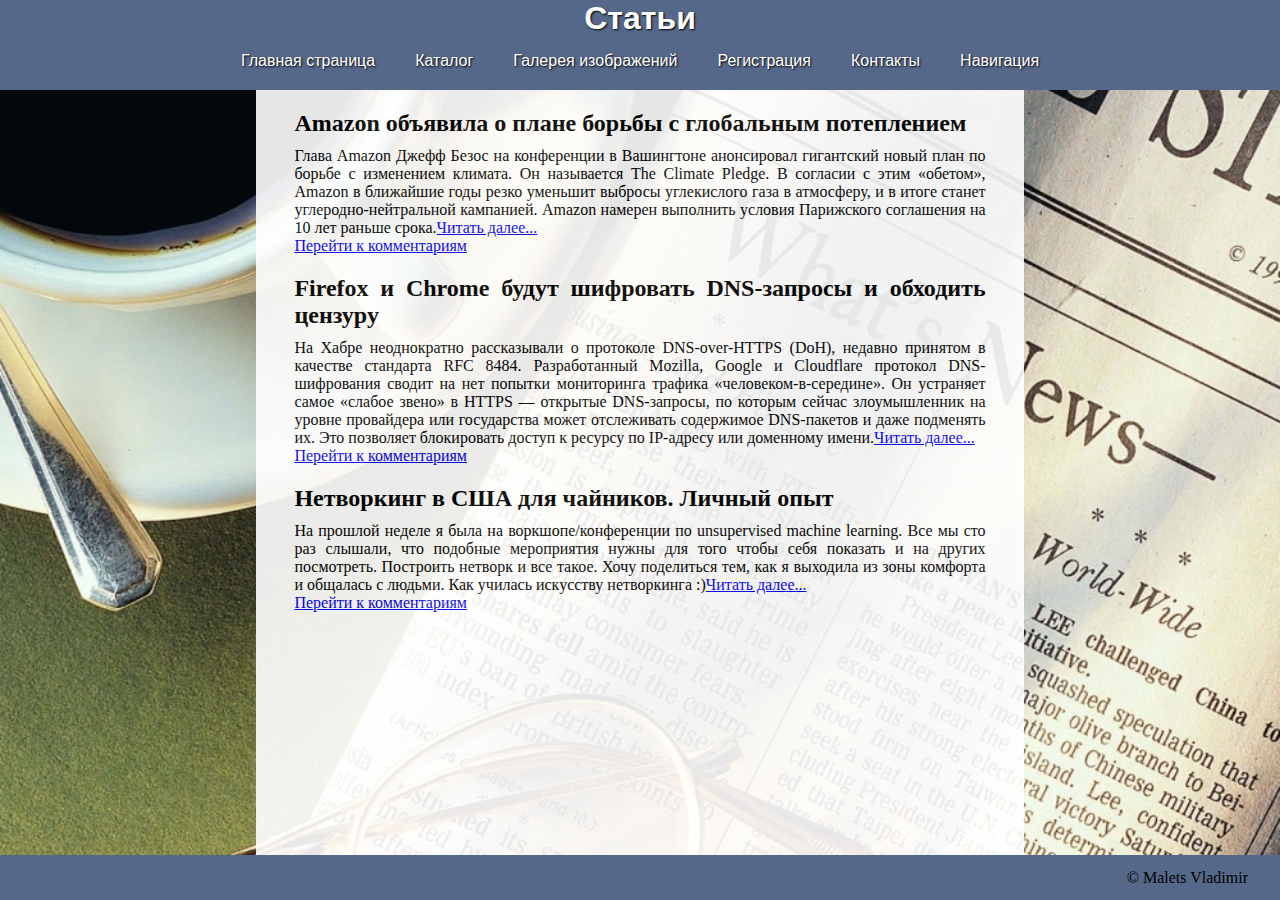
<file: pages/page1.html>
<!DOCTYPE html>
<html lang="ru">

<head>
    <meta charset="UTF-8">
    <meta name="viewport" content="width=device-width, initial-scale=1.0">
    <meta http-equiv="X-UA-Compatible" content="ie=edge">
    <title>Статьи</title>
    <link rel="stylesheet" href="../style.css">
</head>

<body class="body_article">
    <header class="header">
        <h1>Статьи</h1>
        <nav class="header-menu">
            <ul>
                <li><a class="header_link" href="../index.html">Главная страница</a></li>
                <li><a class="header_link" href="page2.html">Каталог</a></li>
                <li><a class="header_link" href="page3.html">Галерея изображений</a></li>
                <li><a class="header_link" href="page4.html">Регистрация</a></li>
                <li><a class="header_link" href="page5.html">Контакты</a></li>
                <li><a class="header_link" href="page-nav.html">Навигация</a></li>
            </ul>
        </nav>
    </header>
    <main class="main">
        <div class="div_article">
            <div>
                <h2 class="article_title_link_h2"><a class="article_title_link" href="../articles/article1.html#article1">Amazon объявила о плане борьбы с глобальным потеплением</a></h2>
                <p>Глава Amazon Джефф Безос на конференции в Вашингтоне анонсировал гигантский новый план по борьбе с изменением климата. Он называется The Climate Pledge. В согласии с этим «обетом», Amazon в ближайшие годы резко уменьшит выбросы углекислого
                    газа в атмосферу, и в итоге станет углеродно-нейтральной кампанией. Amazon намерен выполнить условия Парижского соглашения на 10 лет раньше срока.<a class="read_more" href="../articles/article1.html#article1" target="_blank">Читать далее...</a></p>
                <a class="to_cont" href="../articles/article1.html#comments_article1">Перейти к комментариям</a>
                <h2 class="article_title_link_h2"><a class="article_title_link" href="../articles/article2.html#article2">Firefox и Chrome будут шифровать DNS-запросы и обходить цензуру</a></h2>
                <p>На Хабре неоднократно рассказывали о протоколе DNS-over-HTTPS (DoH), недавно принятом в качестве стандарта RFC 8484. Разработанный Mozilla, Google и Cloudflare протокол DNS-шифрования сводит на нет попытки мониторинга трафика «человеком-в-середине».
                    Он устраняет самое «слабое звено» в HTTPS — открытые DNS-запросы, по которым сейчас злоумышленник на уровне провайдера или государства может отслеживать содержимое DNS-пакетов и даже подменять их. Это позволяет блокировать доступ к
                    ресурсу по IP-адресу или доменному имени.<a class="read_more" href="../articles/article2.html#article2">Читать далее...</a></p>
                <a class="to_cont" href="../articles/article2.html#comments_article2">Перейти к комментариям</a>
                <h2 class="article_title_link_h2"><a class="article_title_link" href="../articles/article3.html#article3">Нетворкинг в США для чайников. Личный опыт</a></h2>
                <p>На прошлой неделе я была на воркшопе/конференции по unsupervised machine learning. Все мы сто раз слышали, что подобные мероприятия нужны для того чтобы себя показать и на других посмотреть. Построить нетворк и все такое. Хочу поделиться
                    тем, как я выходила из зоны комфорта и общалась с людьми. Как училась искусству нетворкинга :)<a class="read_more" href="../articles/article3.html#article3">Читать далее...</a></p>
                <a class="to_cont" href="../articles/article3.html#comments_article3">Перейти к комментариям</a>
            </div>
        </div>
    </main>
    <footer class="footer">
        <div class="copy">
            <p>&copy; Malets Vladimir</p>
        </div>
    </footer>
</body>

</html>
</file>
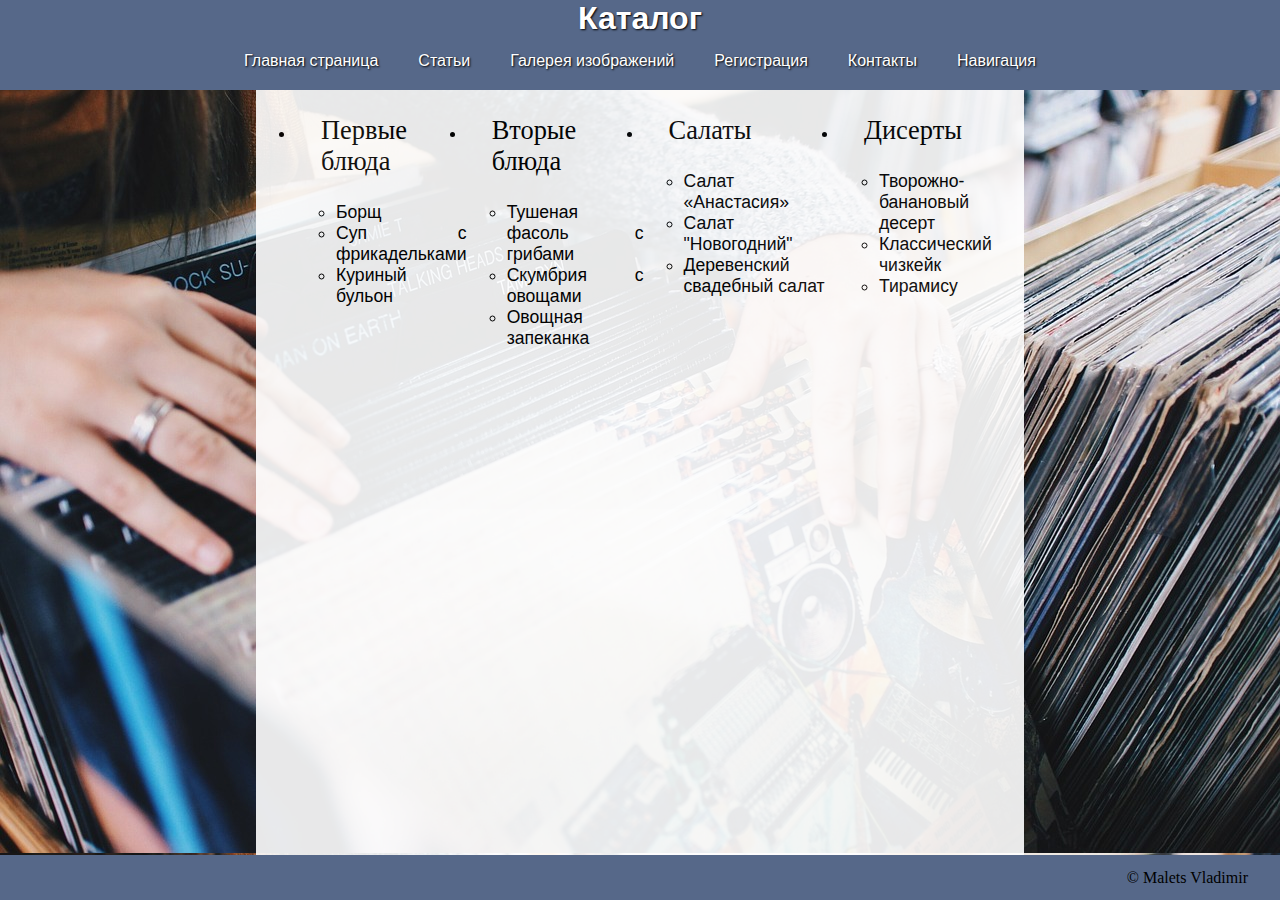
<file: pages/page2.html>
<!DOCTYPE html>
<html lang="en">

<head>
    <meta charset="UTF-8">
    <meta name="viewport" content="width=device-width, initial-scale=1.0">
    <meta http-equiv="X-UA-Compatible" content="ie=edge">
    <title>Каталог</title>
    <link rel="stylesheet" href="../style.css">
</head>

<body class="body_catalog">
    <header class="header">
        <h1>Каталог</h1>
        <nav class="header-menu">
            <ul>
                <li><a class="header_link" href="../index.html">Главная страница</a></li>
                <li><a class="header_link" href="page1.html">Статьи</a></li>
                <li><a class="header_link" href="page3.html">Галерея изображений</a></li>
                <li><a class="header_link" href="page4.html">Регистрация</a></li>
                <li><a class="header_link" href="page5.html">Контакты</a></li>
                <li><a class="header_link" href="page-nav.html">Навигация</a></li>
            </ul>
        </nav>
    </header>
    <main class="main">
        <div class="div_article">
            <ul class="main_list">
                <li>
                    <p class="list_title1">Первые блюда</p>
                    <ul>
                        <li>Борщ</li>
                        <li>Суп с фрикадельками</li>
                        <li>Куриный бульон</li>
                    </ul>
                </li>
                <li>
                    <p class="list_title2">Вторые блюда</p>
                    <ul>
                        <li>Тушеная фасоль с грибами</li>
                        <li>Скумбрия с овощами</li>
                        <li>Овощная запеканка</li>
                    </ul>
                </li>
                <li>
                    <p class="list_title3">Салаты</p>
                    <ul>
                        <li>Салат «Анастасия»</li>
                        <li>Салат "Новогодний"</li>
                        <li>Деревенский свадебный салат</li>
                    </ul>
                </li>
                <li>
                    <p class="list_title4">Дисерты</p>
                    <ul>
                        <li>Творожно-банановый десерт</li>
                        <li>Классический чизкейк</li>
                        <li>Тирамису</li>
                    </ul>
                </li>
            </ul>
        </div>
    </main>
    <footer class="footer">
        <div class="copy">
            <p>&copy; Malets Vladimir</p>
        </div>
    </footer>
</body>

</html>
</file>
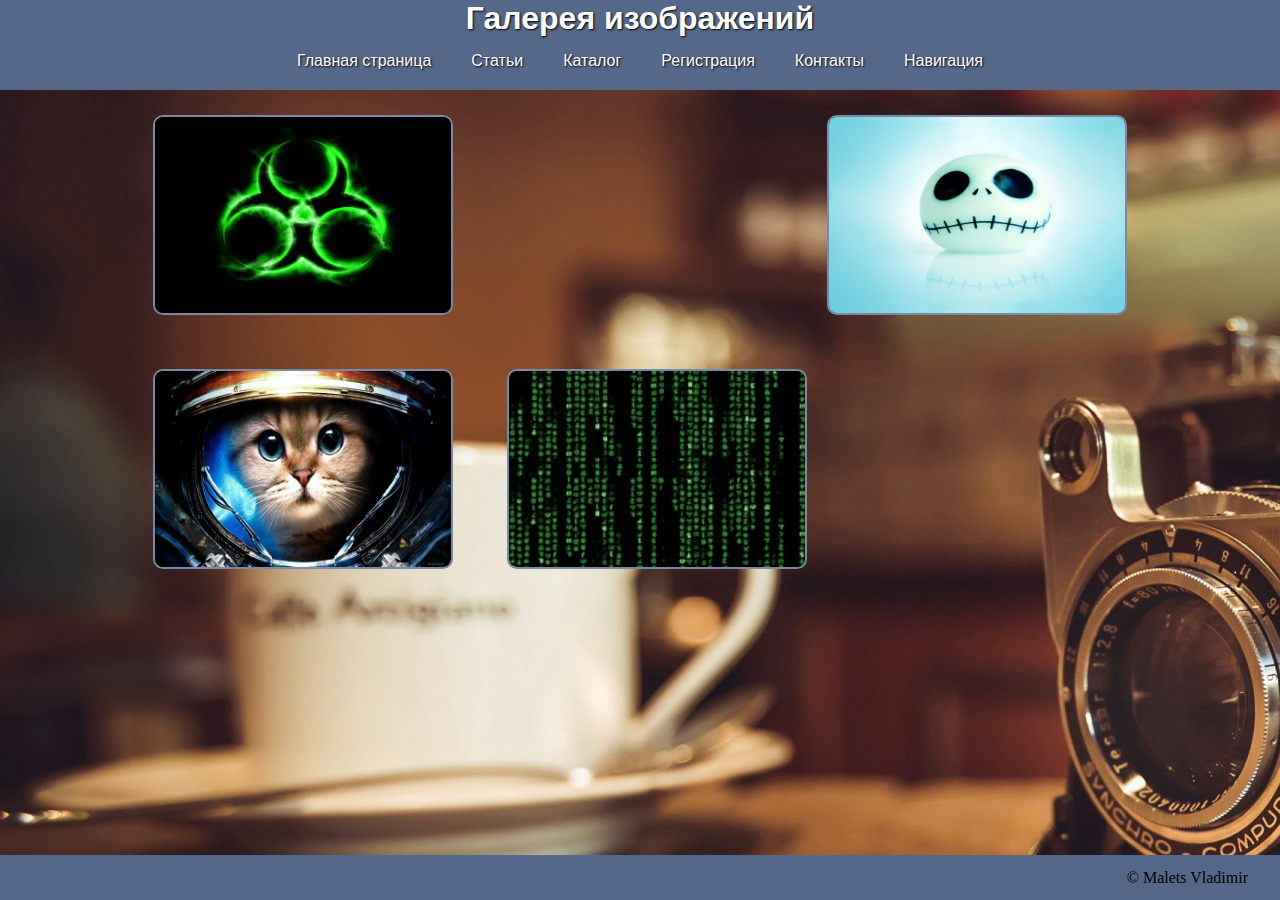
<file: pages/page3.html>
<!DOCTYPE html>
<html lang="en">

<head>
    <meta charset="UTF-8">
    <meta name="viewport" content="width=device-width, initial-scale=1.0">
    <meta http-equiv="X-UA-Compatible" content="ie=edge">
    <title>Галерея изображений</title>
    <link rel="stylesheet" href="../style.css">
</head>

<body class="photo_gallery">
    <header class="header">
        <h1>Галерея изображений</h1>
        <nav class="header-menu">
            <ul>
                <li><a class="header_link" href="../index.html">Главная страница</a></li>
                <li><a class="header_link" href="page1.html">Статьи</a></li>
                <li><a class="header_link" href="page2.html">Каталог</a></li>
                <li><a class="header_link" href="page4.html">Регистрация</a></li>
                <li><a class="header_link" href="page5.html">Контакты</a></li>
                <li><a class="header_link" href="page-nav.html">Навигация</a></li>
            </ul>
        </nav>
    </header>
    <main class="main">
        <div class="gallery">
            <a title="Фрмат IPG" href="../img/img1.jpg" target="_blank"><img class="img_link" src="../img/img1.jpg" alt="photo"></a>
            <a title="Фрмат IPG" href="../img/img2.jpg" target="_blank"><img class="img_link" src="../img/img2.jpg" alt="photo"></a>
            <a title="Формат PNG" href="../img/img3.png" target="_blank"><img class="img_link" src="../img/img3.png" alt="photo"></a>
            <a title="Формат GIF" href="../img/img4.gif" target="_blank"><img class="img_link" src="../img/img4.gif" alt="photo"></a>
        </div>
    </main>
    <footer class="footer">
        <div class="copy">
            <p>&copy; Malets Vladimir</p>
        </div>
    </footer>
</body>

</html>
</file>
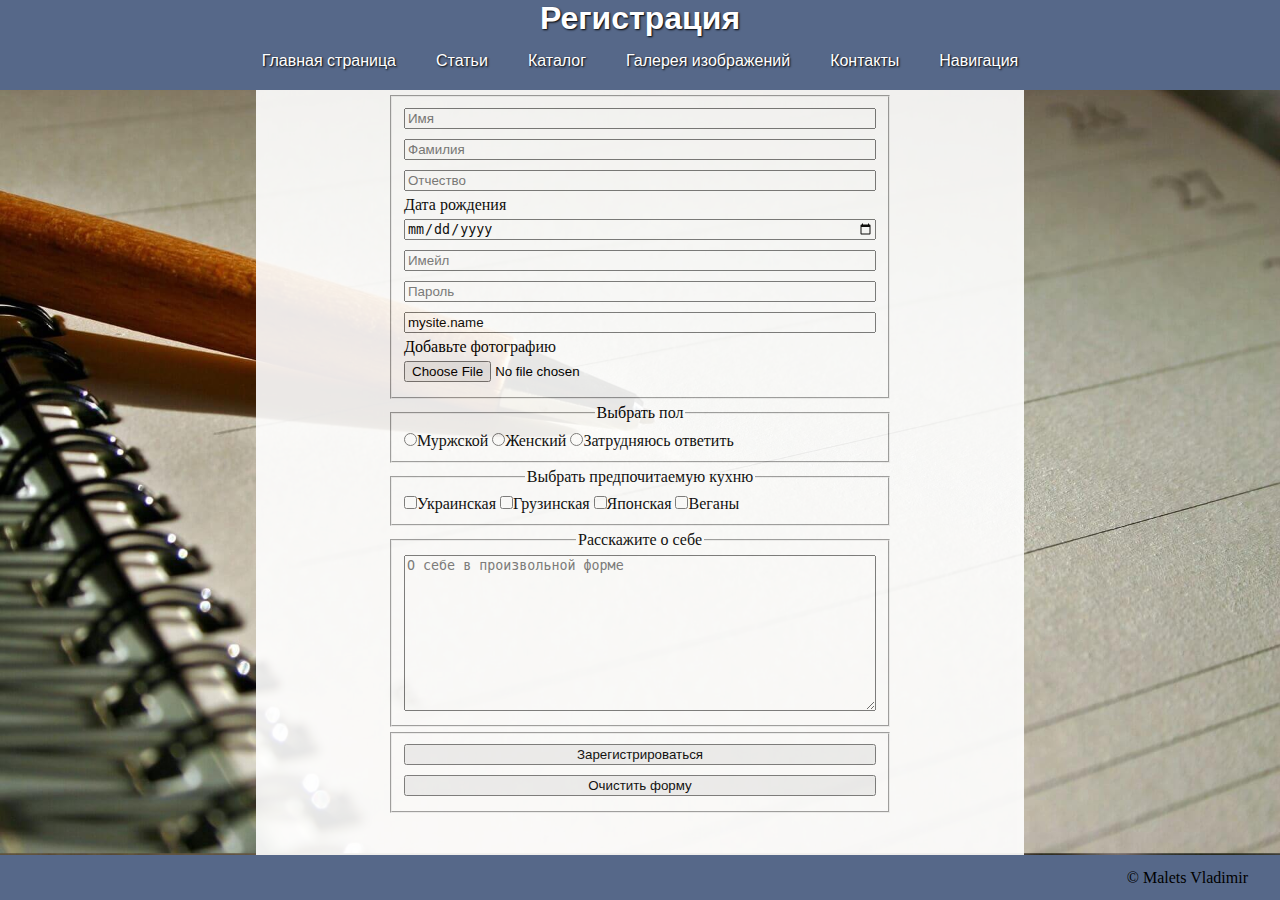
<file: pages/page4.html>
<!DOCTYPE html>
<html lang="en">

<head>
    <meta charset="UTF-8">
    <meta name="viewport" content="width=device-width, initial-scale=1.0">
    <meta http-equiv="X-UA-Compatible" content="ie=edge">
    <title>Регистрация</title>
    <link rel="stylesheet" href="../style.css">
</head>

<body class="body_registration">
    <header class="header">
        <h1>Регистрация</h1>
        <nav class="header-menu">
            <ul>
                <li><a class="header_link" href="../index.html">Главная страница</a></li>
                <li><a class="header_link" href="page1.html">Статьи</a></li>
                <li><a class="header_link" href="page2.html">Каталог</a></li>
                <li><a class="header_link" href="page3.html">Галерея изображений</a></li>
                <li><a class="header_link" href="page5.html">Контакты</a></li>
                <li><a class="header_link" href="page-nav.html">Навигация</a></li>
            </ul>
        </nav>
    </header>
    <main class="main">
        <div class="div_article">
            <form action="register.php" method="GET">
                <fieldset>
                    <input name="fname" type="text" placeholder="Имя">
                    <input name="lname" type="text" placeholder="Фамилия">
                    <input name="mname" type="text" placeholder="Отчество">
                    <label for="dte">Дата рождения</label>
                    <input id="dte" name="dte" type="date">
                    <input name="eml" type="email" placeholder="Имейл">
                    <input name="psw" type="password" placeholder="Пароль">
                    <input name="web" type="text" placeholder="Адрес сайта" value="mysite.name">
                    <label for="file">Добавьте фотографию</label>
                    <input id="file" name="foto" type="file">
                </fieldset>
                <fieldset>
                    <legend>Выбрать пол</legend>
                    <label><input type="radio" name="rg" value="male">Муржской</label>
                    <label><input type="radio" name="rg" value="female">Женский</label>
                    <label><input type="radio" name="rg" value="other">Затрудняюсь ответить</label>
                </fieldset>
                <fieldset>
                    <legend>Выбрать предпочитаемую кухню</legend>
                    <input type="checkbox" id="cb1" name="ukr" value="ukrainian"><label for="cb1">Украинская</label>
                    <input type="checkbox" id="cb2" name="grg" value="georgian"><label for="cb2">Грузинская</label>
                    <input type="checkbox" id="cb3" name="jap" value="japanian"><label for="cb3">Японская</label>
                    <input type="checkbox" id="cb4" name="veg" value="veg"><label for="cb4">Веганы</label>
                </fieldset>
                <fieldset>
                    <legend>Расскажите о себе</legend>
                    <label for="txt"></label><textarea placeholder="О себе в произвольной форме" name="txt" id="txt" cols="30" rows="10"></textarea>
                </fieldset>
                <fieldset>
                    <input type="submit" value="Зарегистрироваться">
                    <input type="reset" value="Очистить форму">
                </fieldset>
            </form>
        </div>
    </main>
    <footer class="footer">
        <div class="copy">
            <p>&copy; Malets Vladimir</p>
        </div>
    </footer>
</body>

</html>
</file>
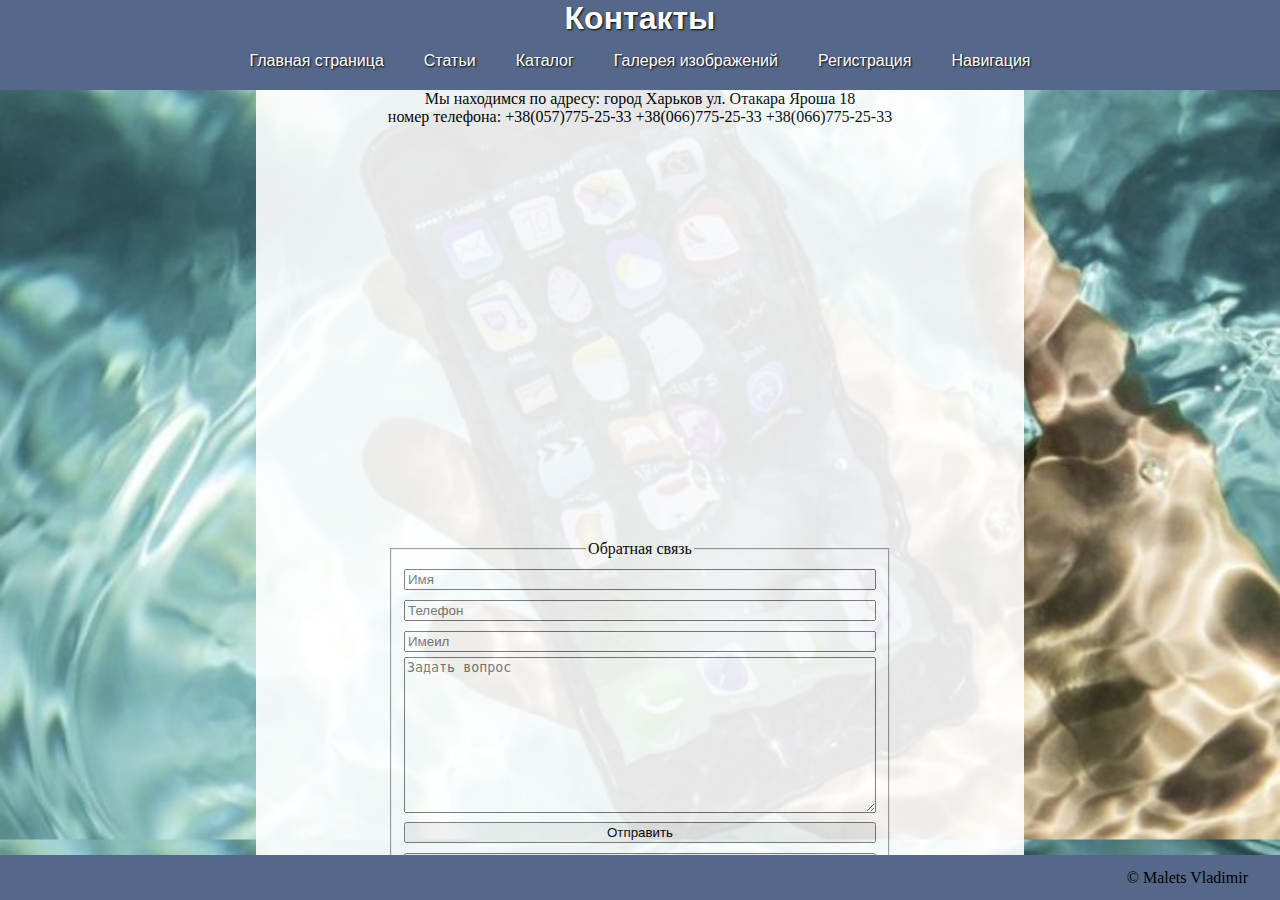
<file: pages/page5.html>
<!DOCTYPE html>
<html lang="en">

<head>
    <meta charset="UTF-8">
    <meta name="viewport" content="width=device-width, initial-scale=1.0">
    <meta http-equiv="X-UA-Compatible" content="ie=edge">
    <title>Контакты</title>
    <link rel="stylesheet" href="../style.css">
</head>

<body class="body_contacts">
    <header class="header">
        <h1>Контакты</h1>
        <nav class="header-menu">
            <ul>
                <li><a class="header_link" href="../index.html">Главная страница</a></li>
                <li><a class="header_link" href="page1.html">Статьи</a></li>
                <li><a class="header_link" href="page2.html">Каталог</a></li>
                <li><a class="header_link" href="page3.html">Галерея изображений</a></li>
                <li><a class="header_link" href="page4.html">Регистрация</a></li>
                <li><a class="header_link" href="page-nav.html">Навигация</a></li>
            </ul>
        </nav>
    </header>
    <main class="main">
        <div class="div_article div_contacts">
            <p>Мы находимся по адресу: город Харьков ул. Отакара Яроша 18 </p>
            <p>номер телефона: +38(057)775-25-33 +38(066)775-25-33 +38(066)775-25-33</p>
            <iframe src="https://www.google.com/maps/embed?pb=!1m18!1m12!1m3!1d2490.2009226195178!2d36.21745874736786!3d50.026922243801415!2m3!1f0!2f0!3f0!3m2!1i1024!2i768!4f13.1!3m3!1m2!1s0x4127a136717da557%3A0xeeb5d122feb2140d!2z0KHQvtC70Y_RgNC40YE!5e0!3m2!1sru!2sua!4v1569317346464!5m2!1sru!2sua"></iframe>
            <form action="contacts.php" method="GET">
                <fieldset class="feedback">
                    <legend>Обратная связь</legend>
                    <input name="name" type="text" placeholder="Имя">
                    <input name="fone" type="tel" placeholder="Телефон">
                    <input name="eml" type="email" placeholder="Имеил">
                    <textarea placeholder="Задать вопрос" name="txt" id="txt" cols="30" rows="10"></textarea>
                    <input type="submit" value="Отправить">
                    <input type="reset" value="Очистить">
                </fieldset>
            </form>
        </div>
    </main>
    <footer class="footer">
        <div class="copy">
            <p>&copy; Malets Vladimir</p>
        </div>
    </footer>
</body>

</html>
</file>
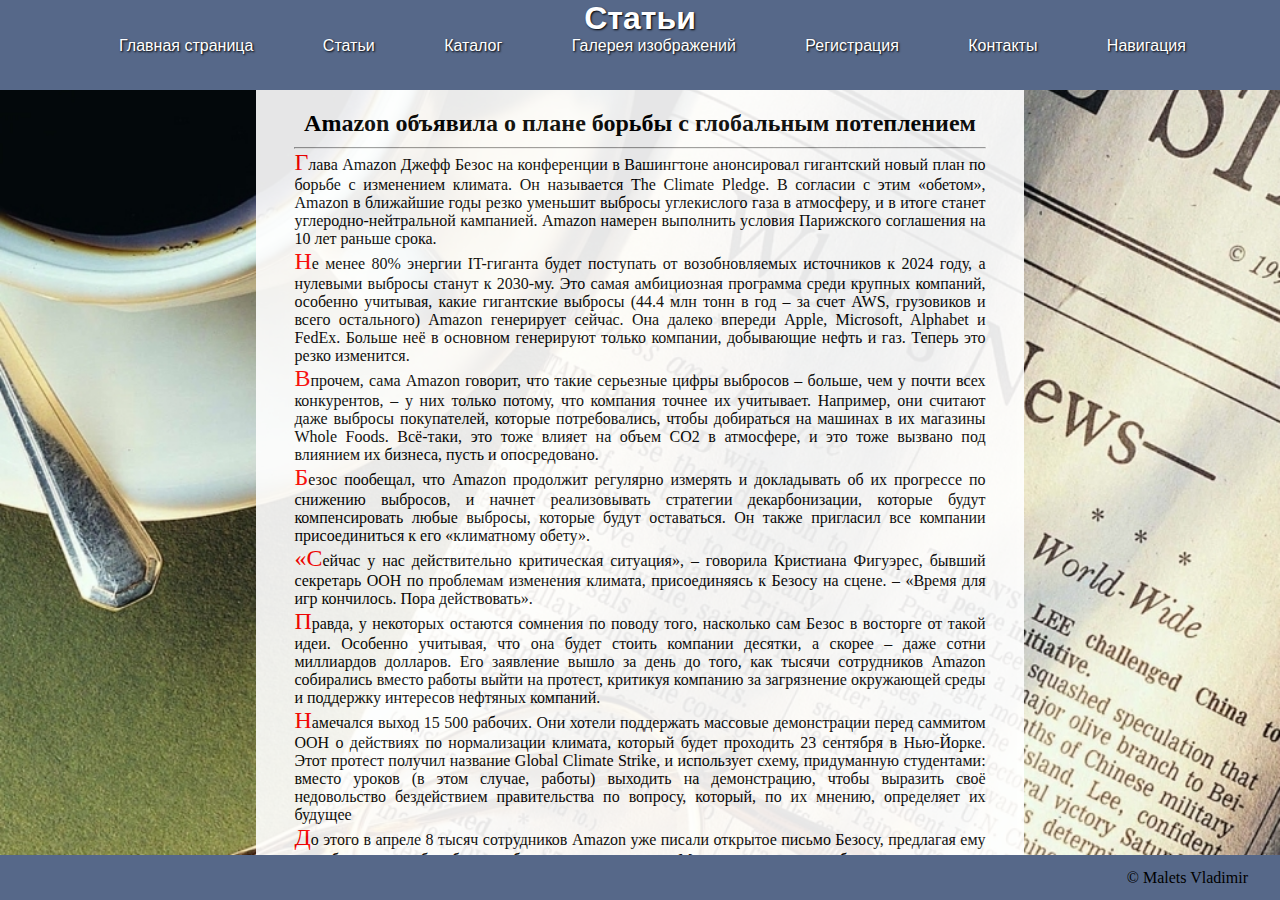
<file: homework3/lesson_2/articles/article1.html>
<!DOCTYPE html>
<html lang="ru">

<head>
    <meta charset="UTF-8">
    <meta name="viewport" content="width=device-width, initial-scale=1.0">
    <meta http-equiv="X-UA-Compatible" content="ie=edge">
    <title>Document</title>
    <link rel="stylesheet" href="../style.css">
</head>

<body class="body_article">
    <header class="header">
        <h1>Статьи</h1>
        <a class="header_link" href="../index.html">Главная страница</a>
        <a class="header_link" href="../pages/page1.html">Статьи</a>
        <a class="header_link" href="../pages/page2.html">Каталог</a>
        <a class="header_link" href="../pages/page3.html">Галерея изображений</a>
        <a class="header_link" href="../pages/page4.html">Регистрация</a>
        <a class="header_link" href="../pages/page5.html">Контакты</a>
        <a class="header_link" href="../pages/page-nav.html">Навигация</a>
    </header>
    <main class="main">
        <section>
            <div class="div_article">
                <div class="div_article1">
                    <h2 class="article_title" id="article1">Amazon объявила о плане борьбы с глобальным потеплением</h2>
                    <hr>
                    <p>Глава Amazon Джефф Безос на конференции в Вашингтоне анонсировал гигантский новый план по борьбе с изменением климата. Он называется The Climate Pledge. В согласии с этим «обетом», Amazon в ближайшие годы резко уменьшит выбросы углекислого
                        газа в атмосферу, и в итоге станет углеродно-нейтральной кампанией. Amazon намерен выполнить условия Парижского соглашения на 10 лет раньше срока.</p>
                    <p>Не менее 80% энергии IT-гиганта будет поступать от возобновляемых источников к 2024 году, а нулевыми выбросы станут к 2030-му. Это самая амбициозная программа среди крупных компаний, особенно учитывая, какие гигантские выбросы (44.4
                        млн тонн в год – за счет AWS, грузовиков и всего остального) Amazon генерирует сейчас. Она далеко впереди Apple, Microsoft, Alphabet и FedEx. Больше неё в основном генерируют только компании, добывающие нефть и газ. Теперь это
                        резко изменится.</p>
                    <p>Впрочем, сама Amazon говорит, что такие серьезные цифры выбросов – больше, чем у почти всех конкурентов, – у них только потому, что компания точнее их учитывает. Например, они считают даже выбросы покупателей, которые потребовались,
                        чтобы добираться на машинах в их магазины Whole Foods. Всё-таки, это тоже влияет на объем CO2 в атмосфере, и это тоже вызвано под влиянием их бизнеса, пусть и опосредовано.</p>
                    <p>Безос пообещал, что Amazon продолжит регулярно измерять и докладывать об их прогрессе по снижению выбросов, и начнет реализовывать стратегии декарбонизации, которые будут компенсировать любые выбросы, которые будут оставаться. Он также
                        пригласил все компании присоединиться к его «климатному обету».</p>
                    <p>«Сейчас у нас действительно критическая ситуация», – говорила Кристиана Фигуэрес, бывший секретарь ООН по проблемам изменения климата, присоединяясь к Безосу на сцене. – «Время для игр кончилось. Пора действовать».</p>
                    <p>Правда, у некоторых остаются сомнения по поводу того, насколько сам Безос в восторге от такой идеи. Особенно учитывая, что она будет стоить компании десятки, а скорее – даже сотни миллиардов долларов. Его заявление вышло за день до
                        того, как тысячи сотрудников Amazon собирались вместо работы выйти на протест, критикуя компанию за загрязнение окружающей среды и поддержку интересов нефтяных компаний.</p>
                    <p>Намечался выход 15 500 рабочих. Они хотели поддержать массовые демонстрации перед саммитом ООН о действиях по нормализации климата, который будет проходить 23 сентября в Нью-Йорке. Этот протест получил название Global Climate Strike,
                        и использует схему, придуманную студентами: вместо уроков (в этом случае, работы) выходить на демонстрацию, чтобы выразить своё недовольство бездействием правительства по вопросу, который, по их мнению, определяет их будущее</p>
                    <p>До этого в апреле 8 тысяч сотрудников Amazon уже писали открытое письмо Безосу, предлагая ему разработать план борьбы с глобальным потеплением. Мол, им не хочется работать на компанию, которая приносит столько вреда нашей планете.
                        Теперь, через полгода, глава корпорации вынужден был согласиться.</p>
                    <p>Новые требования сотрудников-протестующих были очень похожи на то, что анонсировал Безос: Ноль выбросов в атмосферу к 2030 году. Доставка товаров – исключительно электрическими грузовиками. Начать их тестирование сперва в тех регионах,
                        которые больше всего сталкиваются с загрязнением окружающей среды, вызванным Amazon. Ноль контрактов Amazon Web Services для компаний по добыче полезных ископаемых. Работа с AWS может сделать добычу нефти и газа быстрее и понизить
                        их цену, а это совсем не тот эффект, которого хотят активисты. Ноль финансирования для политиков и лоббистов, отрицающих глобальное потепление. Например, в 2018-м компания спонсировала минимум 68 членов Конгресса, которые в 100%
                        случаев голосовали против законодательств, призванных помочь бороться с изменением климата. Почти по всем этим моментам в итоге Безос сделал уступки.</p>
                    <p>Как видим, если изменение поддерживает достаточное количество сотрудников, и они готовы начать принимать меры, руководителю компании становится сложно с ними не согласиться. Реальность, впрочем, говорят, для Amazon теперь будет суровой.
                        У компании – одна из самых больших и развитых инфраструктур в мире. И каждый её элемент в какой-то мере выбрасывает парниковые газы.</p>
                    <p>Для начала, согласно плану, Безос будет атаковать самое заметное звено цепи – доставку. Для этого начинается резкий переход на электромобили. Он говорит, он уже заказал 100 000 грузовиков от стартапа Rivian. Бедный стартап, наверное,
                        в полном шоке: он вдруг внезапно получил контракт минимум на $6 млрд (а другие эксперты считают, что около $15 млрд). Это самый большой заказ на электромашины в истории. По подсчетам, переход на электрическую тягу позволит Amazon
                        избежать выброса 4 млн тонн углекислого газа в год.</p>
                    <P>Новые грузовики будут тестироваться компанией на дорогах, начиная с 2021 года. Первые 10 000 будут поставлены к концу 2022-го, полный переход на них намечен на 2024-й. Строить их будут на бывшем заводе Mitsubishi, в Нормале, штат Иллинойс.
                    </P>
                    <P>На конференции Безос заявил, что компания теперь получает 40% своей энергии из возобновляемых источников – благодаря постройке 15 огромных солнечных и ветряных электростанций. Amazon также выделяет $100 млн благотворительной организации
                        Nature Conservancy на поддержку лесов. Как и надлежит компании, с её-то названием, поддержка в том числе будет касаться и восстановления лесов Амазонки.</P>
                    <P>IT-гигант также поделится своей «продвинутой» системой подсчета выбросов с другими корпорациями, которые заинтересованы в снижении своего углеродного следа. Впрочем, Джефф Безос оставил одно требование активистов-сотрудников без ответа.
                        Amazon под его руководством будет продолжать заключать контракты с компаниями по добыче нефти и газа. Он объяснил свое решение:</P>
                </div>
                <div>
                    <hr>
                    <h3 id="comments_article1">Комментарии</h3>
                    <hr>
                    <p><b>Groramar</b> вчера в 17:55<br>Отличные новости! Мечтаю жить в мире где 99% транспорта электрический. И вообще — отличное начинание.</p>
                    <p><b>sudden_death</b> вчера в 23:16<br>Все равно, люди еще плохо понимают, что те же ветряки и солнечные панели имеют не такой большой срок эксплуатации, после которого их следует утилизировать, и учитывайте то, что сделаны они по-большему
                        счету из неперерабатываемых сплавов.
                    </p>
                    <p><b>Iremel</b> сегодня в 12:01<br>Мне кажется, что проще и эффективнее было бы реализовать переработку CO2 из атмосферы, «утилизируя» лишнюю электроэнергию при спаде потребления от любых источников. Причем переработку CO2 сделать в
                        вещество, которое можно было бы долговременно складировать, а его использование сделать универсальным — в двигателях, в топливных элементах, для удобрений, для строительства и т.п. Тогда из-за избытка, массового производства и
                        отлаженной технологии это вещество вытеснило бы другие вредные чисто экономически — тот же бензин, пластик и т.п. Регулируя запасы переработанного CO2 можно будет регулировать и климат: когда станет холодать из-за снижения солнечной
                        активности, то можно больше сжечь запасов и повысить CO2. А переход на электрические авто, считаю, маскировкой проблемы. Непонятно, сколько CO2 выделится при производстве и утилизации аккумуляторов и сопутствующих ядовитых соединений
                        отравит океан… Все технологические цепочки человека должны быть встроены в природные циклы, их функционирование должно быть четким, понятным и прогнозируемым. Тогда можно будет говорить о настоящей экологии.</p>
                </div>
            </div>
        </section>
    </main>
    <footer class="footer">
        <div class="copy">
            <p>&copy; Malets Vladimir</p>
        </div>
    </footer>
</body>

</html>
</file>
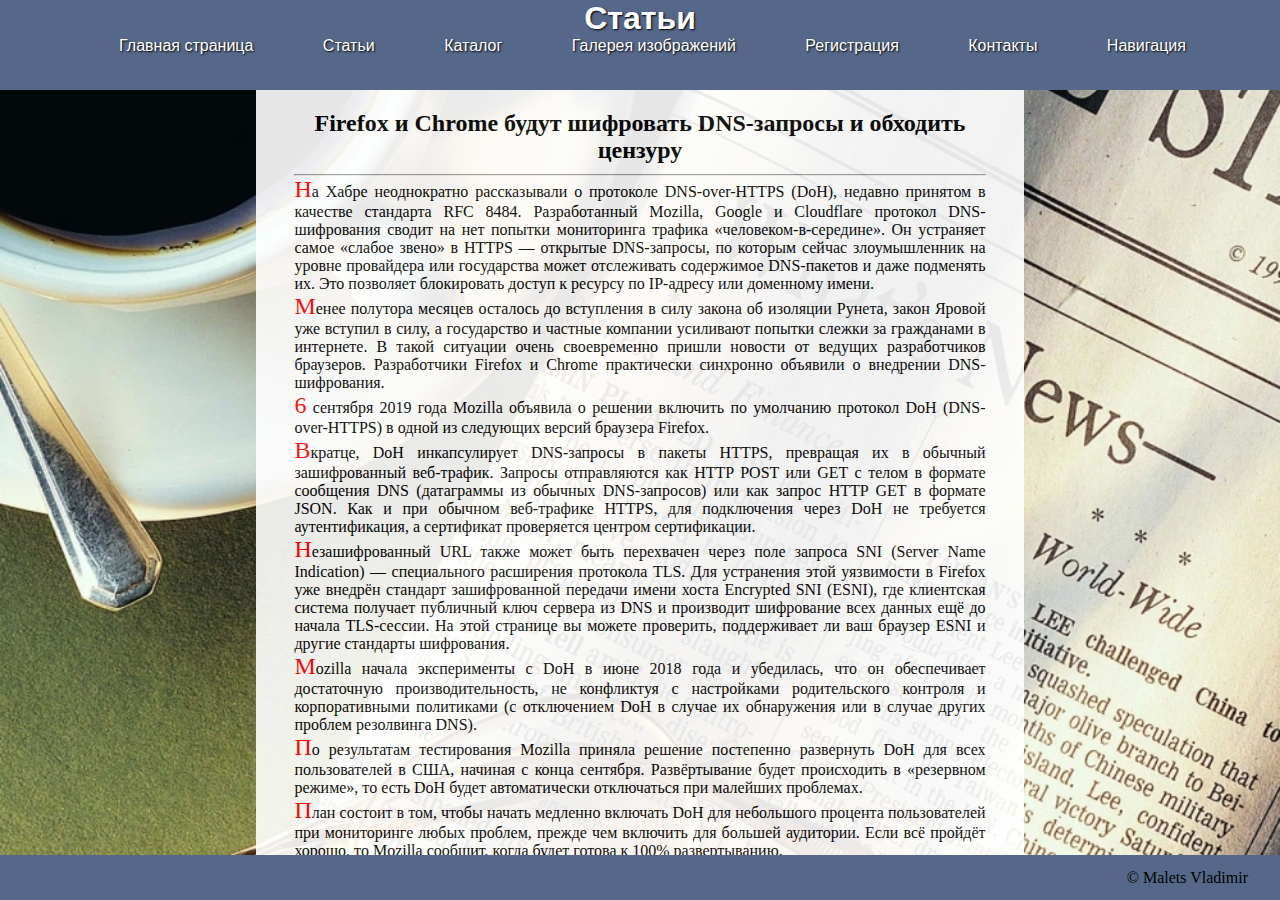
<file: homework3/lesson_2/articles/article2.html>
<!DOCTYPE html>
<html lang="ru">

<head>
    <meta charset="UTF-8">
    <meta name="viewport" content="width=device-width, initial-scale=1.0">
    <meta http-equiv="X-UA-Compatible" content="ie=edge">
    <title>Document</title>
    <link rel="stylesheet" href="../style.css">
</head>

<body class="body_article">
    <header class="header">
        <h1>Статьи</h1>
        <a class="header_link" href="../index.html">Главная страница</a>
        <a class="header_link" href="../pages/page1.html">Статьи</a>
        <a class="header_link" href="../pages/page2.html">Каталог</a>
        <a class="header_link" href="../pages/page3.html">Галерея изображений</a>
        <a class="header_link" href="../pages/page4.html">Регистрация</a>
        <a class="header_link" href="../pages/page5.html">Контакты</a>
        <a class="header_link" href="../pages/page-nav.html">Навигация</a>
    </header>
    <main class="main">
        <section>
            <div class="div_article">
                <div class="div_article1">
                    <h2 class="article_title" id="article2">Firefox и Chrome будут шифровать DNS-запросы и обходить цензуру</h2>
                    <hr>
                    <p>На Хабре неоднократно рассказывали о протоколе DNS-over-HTTPS (DoH), недавно принятом в качестве стандарта RFC 8484. Разработанный Mozilla, Google и Cloudflare протокол DNS-шифрования сводит на нет попытки мониторинга трафика «человеком-в-середине».
                        Он устраняет самое «слабое звено» в HTTPS — открытые DNS-запросы, по которым сейчас злоумышленник на уровне провайдера или государства может отслеживать содержимое DNS-пакетов и даже подменять их. Это позволяет блокировать доступ
                        к ресурсу по IP-адресу или доменному имени.
                    </p>
                    <p>Менее полутора месяцев осталось до вступления в силу закона об изоляции Рунета, закон Яровой уже вступил в силу, а государство и частные компании усиливают попытки слежки за гражданами в интернете. В такой ситуации очень своевременно
                        пришли новости от ведущих разработчиков браузеров. Разработчики Firefox и Chrome практически синхронно объявили о внедрении DNS-шифрования.</p>
                    <p>6 сентября 2019 года Mozilla объявила о решении включить по умолчанию протокол DoH (DNS-over-HTTPS) в одной из следующих версий браузера Firefox.</p>
                    <p>Вкратце, DoH инкапсулирует DNS-запросы в пакеты HTTPS, превращая их в обычный зашифрованный веб-трафик. Запросы отправляются как HTTP POST или GET с телом в формате сообщения DNS (датаграммы из обычных DNS-запросов) или как запрос
                        HTTP GET в формате JSON. Как и при обычном веб-трафике HTTPS, для подключения через DoH не требуется аутентификация, а сертификат проверяется центром сертификации.</p>
                    <p>Незашифрованный URL также может быть перехвачен через поле запроса SNI (Server Name Indication) — специального расширения протокола TLS. Для устранения этой уязвимости в Firefox уже внедрён стандарт зашифрованной передачи имени хоста
                        Encrypted SNI (ESNI), где клиентская система получает публичный ключ сервера из DNS и производит шифрование всех данных ещё до начала TLS-сессии. На этой странице вы можете проверить, поддерживает ли ваш браузер ESNI и другие стандарты
                        шифрования.
                    </p>
                    <p>Mozilla начала эксперименты с DoH в июне 2018 года и убедилась, что он обеспечивает достаточную производительность, не конфликтуя с настройками родительского контроля и корпоративными политиками (с отключением DoH в случае их обнаружения
                        или в случае других проблем резолвинга DNS).</p>
                    <p>По результатам тестирования Mozilla приняла решение постепенно развернуть DoH для всех пользователей в США, начиная с конца сентября. Развёртывание будет происходить в «резервном режиме», то есть DoH будет автоматически отключаться
                        при малейших проблемах.
                    </p>
                    <p>План состоит в том, чтобы начать медленно включать DoH для небольшого процента пользователей при мониторинге любых проблем, прежде чем включить для большей аудитории. Если всё пройдёт хорошо, то Mozilla сообщит, когда будет готова
                        к 100% развертыванию.
                    </p>
                    <p>По умолчанию в Firefox установлен DNS-резолвер Cloudflare. Его можно сменить на другого провайдера или вовсе отключить DoH вручную. Для этого в настройках about:config нужно установить параметр network.trr.mode в значение 5. Значение
                        2 соответствует конфигурации по умолчанию (Cloudflare), значение 1 — автоматическому выбору самого быстрого резолвера. Сейчас всё это работает в альфа-версии Firefox Nightly.</p>
                    <p>10 сентября 2019 года об аналогичных планах объявили разработчики Chromium. Экспериментальная обкатка DoH начнётся в следующей сборке Chrome 78, стабильный релиз которой ожидается 22 октября 2019 года. В отличие от Mozilla, которая
                        постепенно внедряет функцию для пользователей из США, эксперимент Google изначально более масштабный, без географических ограничений. Сразу со старта доступны шесть CDN-провайдеров: это Cleanbrowsing, Cloudflare, DNS.SB, OpenDNS,
                        Quad9 и Google. К моменту запуска список партнёров может быть увеличен.</p>
                    <p>От участия в эксперименте в Chrome 78 можно будет отказаться, отключив флажок chrome://flags/#dns-over-https в настройках.</p>
                    <p>Поддержка DoH и в браузере, и у CDN позволяет эффективно бороться с блокировкой ресурсов со стороны «человека-в-середине», что представляет собой актуальную проблему в том числе для России.
                    </p>
                </div>
                <div>
                    <hr>
                    <h3 id="comments_article2">Комментарии</h3>
                    <hr>
                    <p><b>Javian</b> сегодня в 08:32<br> Полумера. Это должно быть на уровне роутера. В тот же Cмарт ТВ Хром не поставишь, если он не на Android.</p>
                    <p><b>shifttstas</b> сегодня в 09:13<br> Не сомневаюсь, что в роутерах это так же появится, текущая сложность пожалуй только в том, что роутер на данный момент не работает с HTTP/2 / HTTPS трафиком и скорее всего не обладает нужным софтом
                        для установки такого соединения.
                    </p>
                    <p><b>DonArmaturo</b> сегодня в 09:00<br> Как-то сразу вопрос. А что помешает «резать» обращения к CDN? Кстати, что-то запутался в аббревиатурах. Content Delivery Network — Сеть Доставки Контента. Функции обработки шифрованных DNS-запросов
                        будут реализованы в «выносных точках присутствия (PoP) за пределами исходного сервера»? Ну, будем мы периодически получать ту же картину, как при борьбе с «телегой» — огромное число недоступных серверов. Бить будут по площадям.</p>
                    <p><b>Whuthering</b> сегодня в 10:09<br> Не понимаю, почему все так радуются, считая что это поможет «борьбе с цензурой». Ну да, DNS-запросы будут шифрованные и их уже на лету не подменят. Ну да, имена хостов в eSNI будут шифрованные,
                        и их уже на лету не подслушают и не дропнут соединение. Но что мешает РКНу тупо резолвить даже через тот же DoH домены из черного списка и банить их по IP-адресам? Да ничего не мешает. Конечно, заодно могут отвалиться сотни сервисов,
                        висящих на том же хостинге или CDN, но ковровые бомбардировки Телеграма уже не раз показывали, что проблемы пользователей РКН не волнуют.</p>
                    <p><b>Balling</b> сегодня в 10:39<br> Вы не можете начать банить ip адреса, так как они вам не принадлежат, они принадлежат RIR и вообще вот например, rutracker блокируется по ip (ксати это не так у МТС (у него обходится по ipv6 к тому
                        же), а только МГТС), а завтра они поменяют их и что? Огромное количество сервисов находится над cloudflare, ip которых всё время динамически изменяются и т.п. и т.д. Вы зашибетесь их блокировать… Сейчас-то все работает через SNI
                        просмотр, таким образом ip не блокируется, связность сохраняется, плюс еще в помощь dns запросы, которые ускоряют дропинг трафика (типо подсказки). А теперь представьте подсказки нет, вы заблокировали ip, через пару секунд он достался
                        другому сервису, а он например, раздает шрифты, которые много где используются. И сюрприз, все отвалилось. Или например, на одном ip сразу 10 разных сервисов. Или например, сделать так, чтобы ваш домен резолвился в адрес сайта
                        фсб россии, пентагона, госуслуг, роскомнадзора. Вы заблокировали его. Или в ip google и в ip школы, универа. Все приехали, вы заблокировали google. Сразу иск в суд за недополученную прибыль. Нет, с приходом eSNI конец наступит
                        Роскомнадзору.
                    </p>
                </div>
            </div>
        </section>
    </main>
    <footer class="footer">
        <div class="copy">
            <p>&copy; Malets Vladimir</p>
        </div>
    </footer>
</body>

</html>
</file>
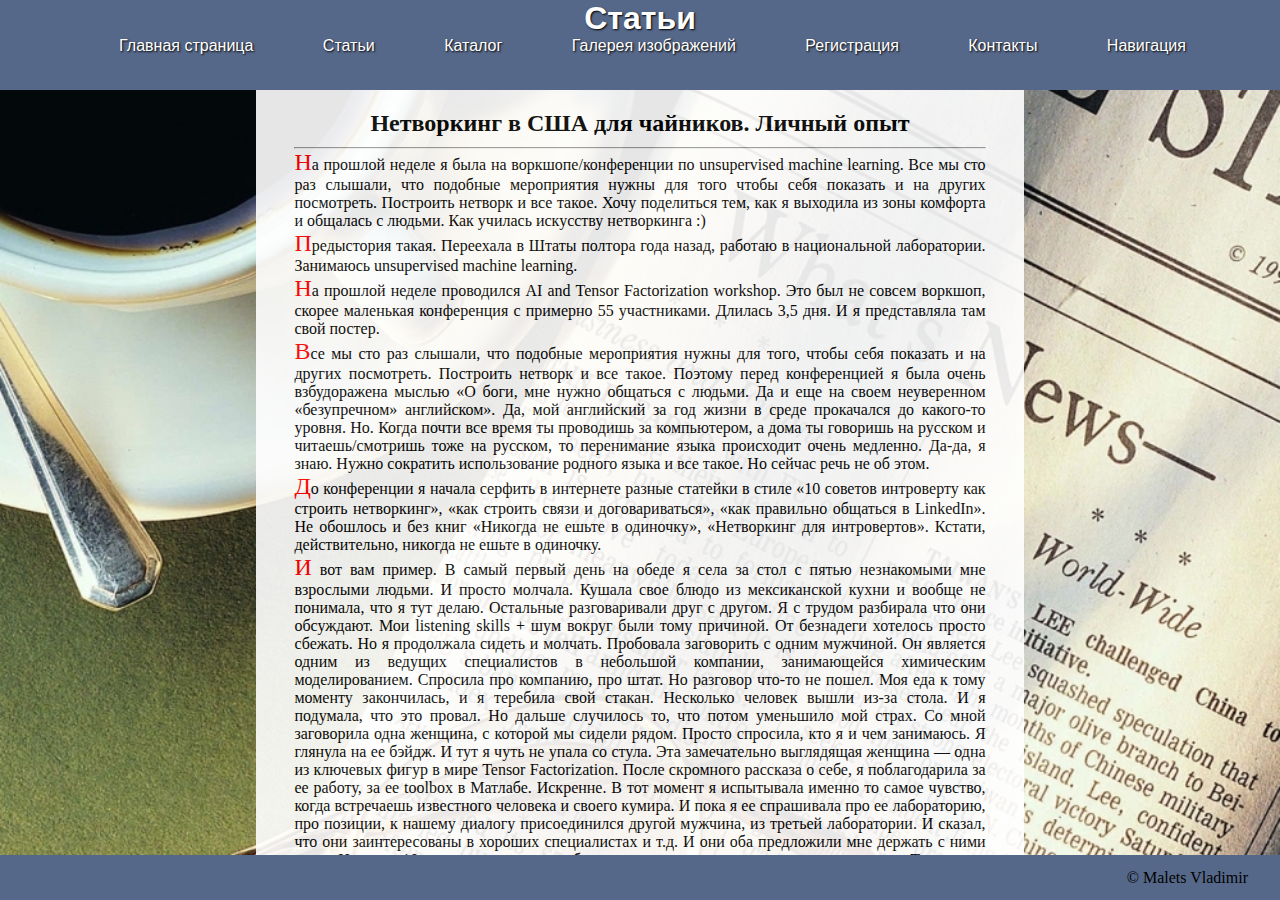
<file: homework3/lesson_2/articles/article3.html>
<!DOCTYPE html>
<html lang="ru">

<head>
    <meta charset="UTF-8">
    <meta name="viewport" content="width=device-width, initial-scale=1.0">
    <meta http-equiv="X-UA-Compatible" content="ie=edge">
    <title>Document</title>
    <link rel="stylesheet" href="../style.css">
</head>

<body class="body_article">
    <header class="header">
        <h1>Статьи</h1>
        <a class="header_link" href="../index.html">Главная страница</a>
        <a class="header_link" href="../pages/page1.html">Статьи</a>
        <a class="header_link" href="../pages/page2.html">Каталог</a>
        <a class="header_link" href="../pages/page3.html">Галерея изображений</a>
        <a class="header_link" href="../pages/page4.html">Регистрация</a>
        <a class="header_link" href="../pages/page5.html">Контакты</a>
        <a class="header_link" href="../pages/page-nav.html">Навигация</a>
    </header>
    <main class="main">
        <section>
            <div class="div_article">
                <div class="div_article1">
                    <h2 class="article_title" id="article3">Нетворкинг в США для чайников. Личный опыт</h2>
                    <hr>
                    <p>На прошлой неделе я была на воркшопе/конференции по unsupervised machine learning. Все мы сто раз слышали, что подобные мероприятия нужны для того чтобы себя показать и на других посмотреть. Построить нетворк и все такое. Хочу поделиться
                        тем, как я выходила из зоны комфорта и общалась с людьми. Как училась искусству нетворкинга :)</p>
                    <p>Предыстория такая. Переехала в Штаты полтора года назад, работаю в национальной лаборатории. Занимаюсь unsupervised machine learning.</p>
                    <p>На прошлой неделе проводился AI and Tensor Factorization workshop. Это был не совсем воркшоп, скорее маленькая конференция с примерно 55 участниками. Длилась 3,5 дня. И я представляла там свой постер.</p>
                    <p>Все мы сто раз слышали, что подобные мероприятия нужны для того, чтобы себя показать и на других посмотреть. Построить нетворк и все такое. Поэтому перед конференцией я была очень взбудоражена мыслью «О боги, мне нужно общаться с людьми.
                        Да и еще на своем неуверенном «безупречном» английском». Да, мой английский за год жизни в среде прокачался до какого-то уровня. Но. Когда почти все время ты проводишь за компьютером, а дома ты говоришь на русском и читаешь/смотришь
                        тоже на русском, то перенимание языка происходит очень медленно. Да-да, я знаю. Нужно сократить использование родного языка и все такое. Но сейчас речь не об этом.</p>
                    <p>До конференции я начала серфить в интернете разные статейки в стиле «10 советов интроверту как строить нетворкинг», «как строить связи и договариваться», «как правильно общаться в LinkedIn». Не обошлось и без книг «Никогда не ешьте
                        в одиночку», «Нетворкинг для интровертов». Кстати, действительно, никогда не ешьте в одиночку.</p>
                    <p>И вот вам пример. В самый первый день на обеде я села за стол с пятью незнакомыми мне взрослыми людьми. И просто молчала. Кушала свое блюдо из мексиканской кухни и вообще не понимала, что я тут делаю. Остальные разговаривали друг с
                        другом. Я с трудом разбирала что они обсуждают. Мои listening skills + шум вокруг были тому причиной. От безнадеги хотелось просто сбежать. Но я продолжала сидеть и молчать. Пробовала заговорить с одним мужчиной. Он является одним
                        из ведущих специалистов в небольшой компании, занимающейся химическим моделированием. Спросила про компанию, про штат. Но разговор что-то не пошел. Моя еда к тому моменту закончилась, и я теребила свой стакан. Несколько человек
                        вышли из-за стола. И я подумала, что это провал. Но дальше случилось то, что потом уменьшило мой страх. Со мной заговорила одна женщина, с которой мы сидели рядом. Просто спросила, кто я и чем занимаюсь. Я глянула на ее бэйдж.
                        И тут я чуть не упала со стула. Эта замечательно выглядящая женщина — одна из ключевых фигур в мире Tensor Factorization. После скромного рассказа о себе, я поблагодарила за ее работу, за ее toolbox в Матлабе. Искренне. В тот момент
                        я испытывала именно то самое чувство, когда встречаешь известного человека и своего кумира. И пока я ее спрашивала про ее лабораторию, про позиции, к нашему диалогу присоединился другой мужчина, из третьей лаборатории. И сказал,
                        что они заинтересованы в хороших специалистах и т.д. И они оба предложили мне держать с ними связь. И так, за 10 минут до окончания обеда я познакомилась с двумя важными людьми. Так что, не ешьте в одиночку.</p>
                    <p>До конференции, читая все подряд, я делала для себя пометки, мини-конспекты. Представляла разные ситуации как я могу подойти к людям, пытаясь применить все эти советы. И все эти бумажки с конспектами я выкинула в первый день. Нет,
                        они не оказались бесполезными. Но все они забыли упомянуть одно: «оставаться собой». Пару советов я, конечно, использовала. Первый: если паникуете — выйти в туалет и поприседать или попрыгать. Помогает встряхнуться. И второй: не
                        превращать диалог в монолог о себе. Так делать не надо. Интересуйтесь людьми. Один раз так и было с одним парнем. Рассказав про свою жизнь до переезда, про поиски возможностей в Америке и про многое другое, я опомнилась, что человек
                        просто стоит и молчит. Остановилась, извинилась и попыталась вернуть диалог. После, с этим человеком я не раз пересекалась на конференции, и мы замечательно общались. Я узнала, что у него дома живет пара змей :) Еще один совет
                        добавлю от себя. Улыбайтесь. Хотя бы на кофе брейках, обедах и ужинах. Миру не обязательно знать, что вы боитесь или не любите людей.</p>
                    <p>Конечно, это была не какая-то огромная конференция с тысячами людей, где все пытаются найти себе клиентов и продать себя подороже. Да, там просто быть собой недостаточно. И это то самое искусство, про которое пишут книги.</p>
                    <p>Моя же конференция была, скажем так, дружелюбной 4х дневной посиделкой, на которой все автоматически знакомились, если этого хоть немного хотели. И мне кажется, что такие маленькие уютные мероприятия – это хорошая подготовка для глобальных
                        конференций.
                    </p>
                    <p>Кстати говоря, я начала вникать в этот нетворкинг и готовиться не просто чтобы общаться с людьми, а чтобы получить контакты одного человека. Потому, что он работает в месте, где я бы хотела тоже поработать. И я себя настраивала на
                        то, что кроме этого человека мне больше никто не нужен на этой конференции. Но ничего не вышло. Этот человек приехал лишь на свой доклад и убежал прямо во время сессии, не дождавшись перерыва. Чего я совсем не ожидала. Поэтому
                        совет, не настраиваетесь только на определенных людей. Не ожидайте и не расстраивайтесь. Общайтесь со всеми. Как вышло у меня. Планировала одного, а вышло десяток. И я получила удовольствие. Теперь ищу куда бы мне еще сходить,
                        пообщаться с людьми. И да, не переживайте из-за своего английского. Я смогла, и вы сможете :)</p>
                </div>
                <div>
                    <hr>
                    <h3 id="comments_article3">Комментарии</h3>
                    <hr>
                    <p><b>lamerok</b> сегодня в 05:57<br> Интересно, но мешанина понятий из русского, английского и русско-английского выглядит "хайповато" (теперь догадайтесь, что я вложил в это понятие). Вот я даже не знал, что означает русское слово "Нетворкинг",
                        я в начале грешным делом, подумал про какую-то сеть. А нет, оказалось, что то типа Налаживание связей. И ещё интересно было бы узнать имена тех известных людей, с которыми вы говорили.</p>
                    <p><b>sayuri</b> сегодня в 06:11<br> А я, честно говоря, не знаю русского аналога слова «нетворкинг»(. В любом случае, спасибо за комментарий. Тамара Колда — один из создателей тензор тулбокс в Матлаб, к примеру. Все они в узкой области
                        известны.
                    </p>
                    <p><b>old_bear</b> сегодня в 11:10<br> И да, не переживайте из-за своего английского. Видимо, я слишком мягкосердечный и не могу спокойно смотреть на это характерное выражение лица носителей языка, которое у них возникает, когда им немного
                        больно слушать мой английский, но сказать мне об этом им не позволяет вежливость. «А что подумал Кролик, никто не узнал...» (с)</p>
                    <p></p>
                    <p></p>
                </div>
            </div>
        </section>
    </main>
    <footer class="footer">
        <div class="copy">
            <p>&copy; Malets Vladimir</p>
        </div>
    </footer>
</body>

</html>
</file>
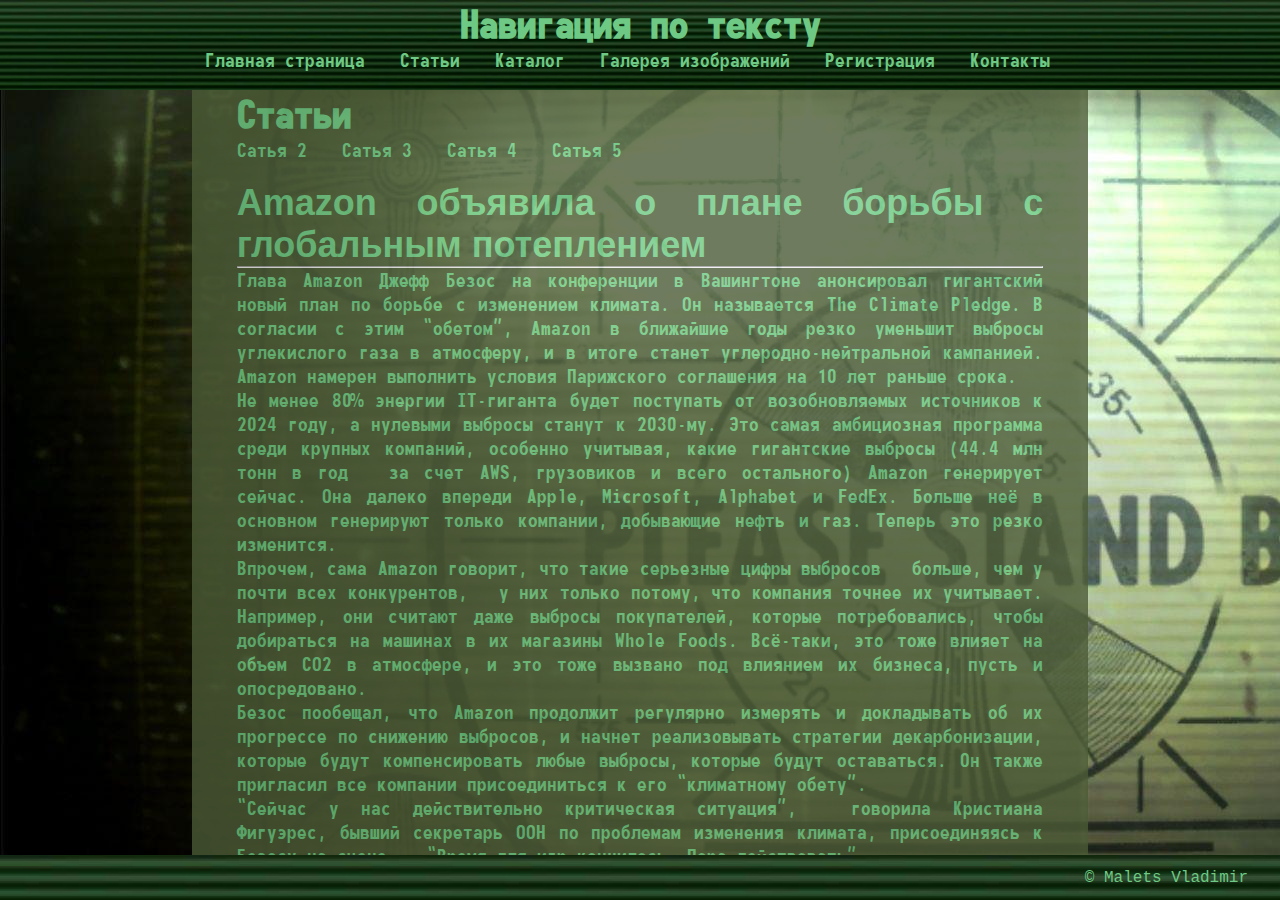
<file: homework3/lesson_2/pages/page-nav.html>
<!DOCTYPE html>
<html lang="ru">

<head>
    <meta charset="UTF-8">
    <meta name="viewport" content="width=device-width, initial-scale=1.0">
    <meta http-equiv="X-UA-Compatible" content="ie=edge">
    <title>Навигация по тексту</title>
    <link rel="stylesheet" href="../style.css">
</head>

<body class="nav_body">
    <header class="nav_header">
        <h1>Навигация по тексту</h1>
        <a class="nav_link" href="../index.html">Главная страница</a>
        <a class="nav_link" href="page1.html">Статьи</a>
        <a class="nav_link" href="page2.html">Каталог</a>
        <a class="nav_link" href="page3.html">Галерея изображений</a>
        <a class="nav_link" href="page4.html">Регистрация</a>
        <a class="nav_link" href="page5.html">Контакты</a>
    </header>
    <main class="nav_main">
        <section>
            <div class="nav_div">
                <h1 id="top">Статьи</h1>
                <a class="nav_link" href="#article2">Сатья 2</a>
                <a class="nav_link" href="#article3">Сатья 3</a>
                <a class="nav_link" href="#article4">Сатья 4</a>
                <a class="nav_link" href="#article5">Сатья 5</a>
                <h2 class="nav_h2" id="article1">Amazon объявила о плане борьбы с глобальным потеплением</h2>
                <hr>
                <p>Глава Amazon Джефф Безос на конференции в Вашингтоне анонсировал гигантский новый план по борьбе с изменением климата. Он называется The Climate Pledge. В согласии с этим «обетом», Amazon в ближайшие годы резко уменьшит выбросы углекислого
                    газа в атмосферу, и в итоге станет углеродно-нейтральной кампанией. Amazon намерен выполнить условия Парижского соглашения на 10 лет раньше срока.</p>
                <p>Не менее 80% энергии IT-гиганта будет поступать от возобновляемых источников к 2024 году, а нулевыми выбросы станут к 2030-му. Это самая амбициозная программа среди крупных компаний, особенно учитывая, какие гигантские выбросы (44.4 млн
                    тонн в год – за счет AWS, грузовиков и всего остального) Amazon генерирует сейчас. Она далеко впереди Apple, Microsoft, Alphabet и FedEx. Больше неё в основном генерируют только компании, добывающие нефть и газ. Теперь это резко изменится.</p>
                <p>Впрочем, сама Amazon говорит, что такие серьезные цифры выбросов – больше, чем у почти всех конкурентов, – у них только потому, что компания точнее их учитывает. Например, они считают даже выбросы покупателей, которые потребовались, чтобы
                    добираться на машинах в их магазины Whole Foods. Всё-таки, это тоже влияет на объем CO2 в атмосфере, и это тоже вызвано под влиянием их бизнеса, пусть и опосредовано.</p>
                <p>Безос пообещал, что Amazon продолжит регулярно измерять и докладывать об их прогрессе по снижению выбросов, и начнет реализовывать стратегии декарбонизации, которые будут компенсировать любые выбросы, которые будут оставаться. Он также
                    пригласил все компании присоединиться к его «климатному обету».</p>
                <p>«Сейчас у нас действительно критическая ситуация», – говорила Кристиана Фигуэрес, бывший секретарь ООН по проблемам изменения климата, присоединяясь к Безосу на сцене. – «Время для игр кончилось. Пора действовать».</p>
                <p>Правда, у некоторых остаются сомнения по поводу того, насколько сам Безос в восторге от такой идеи. Особенно учитывая, что она будет стоить компании десятки, а скорее – даже сотни миллиардов долларов. Его заявление вышло за день до того,
                    как тысячи сотрудников Amazon собирались вместо работы выйти на протест, критикуя компанию за загрязнение окружающей среды и поддержку интересов нефтяных компаний.</p>
                <p>Намечался выход 15 500 рабочих. Они хотели поддержать массовые демонстрации перед саммитом ООН о действиях по нормализации климата, который будет проходить 23 сентября в Нью-Йорке. Этот протест получил название Global Climate Strike, и
                    использует схему, придуманную студентами: вместо уроков (в этом случае, работы) выходить на демонстрацию, чтобы выразить своё недовольство бездействием правительства по вопросу, который, по их мнению, определяет их будущее</p>
                <p>До этого в апреле 8 тысяч сотрудников Amazon уже писали открытое письмо Безосу, предлагая ему разработать план борьбы с глобальным потеплением. Мол, им не хочется работать на компанию, которая приносит столько вреда нашей планете. Теперь,
                    через полгода, глава корпорации вынужден был согласиться.</p>
                <p>Новые требования сотрудников-протестующих были очень похожи на то, что анонсировал Безос: Ноль выбросов в атмосферу к 2030 году. Доставка товаров – исключительно электрическими грузовиками. Начать их тестирование сперва в тех регионах,
                    которые больше всего сталкиваются с загрязнением окружающей среды, вызванным Amazon. Ноль контрактов Amazon Web Services для компаний по добыче полезных ископаемых. Работа с AWS может сделать добычу нефти и газа быстрее и понизить
                    их цену, а это совсем не тот эффект, которого хотят активисты. Ноль финансирования для политиков и лоббистов, отрицающих глобальное потепление. Например, в 2018-м компания спонсировала минимум 68 членов Конгресса, которые в 100% случаев
                    голосовали против законодательств, призванных помочь бороться с изменением климата. Почти по всем этим моментам в итоге Безос сделал уступки.</p>
                <p>Как видим, если изменение поддерживает достаточное количество сотрудников, и они готовы начать принимать меры, руководителю компании становится сложно с ними не согласиться. Реальность, впрочем, говорят, для Amazon теперь будет суровой.
                    У компании – одна из самых больших и развитых инфраструктур в мире. И каждый её элемент в какой-то мере выбрасывает парниковые газы.</p>
                <p>Для начала, согласно плану, Безос будет атаковать самое заметное звено цепи – доставку. Для этого начинается резкий переход на электромобили. Он говорит, он уже заказал 100 000 грузовиков от стартапа Rivian. Бедный стартап, наверное, в
                    полном шоке: он вдруг внезапно получил контракт минимум на $6 млрд (а другие эксперты считают, что около $15 млрд). Это самый большой заказ на электромашины в истории. По подсчетам, переход на электрическую тягу позволит Amazon избежать
                    выброса 4 млн тонн углекислого газа в год.</p>
                <P>Новые грузовики будут тестироваться компанией на дорогах, начиная с 2021 года. Первые 10 000 будут поставлены к концу 2022-го, полный переход на них намечен на 2024-й. Строить их будут на бывшем заводе Mitsubishi, в Нормале, штат Иллинойс.</P>
                <P>На конференции Безос заявил, что компания теперь получает 40% своей энергии из возобновляемых источников – благодаря постройке 15 огромных солнечных и ветряных электростанций. Amazon также выделяет $100 млн благотворительной организации
                    Nature Conservancy на поддержку лесов. Как и надлежит компании, с её-то названием, поддержка в том числе будет касаться и восстановления лесов Амазонки.</P>
                <P>IT-гигант также поделится своей «продвинутой» системой подсчета выбросов с другими корпорациями, которые заинтересованы в снижении своего углеродного следа. Впрочем, Джефф Безос оставил одно требование активистов-сотрудников без ответа.
                    Amazon под его руководством будет продолжать заключать контракты с компаниями по добыче нефти и газа. Он объяснил свое решение:</P>
                <hr>
                <a class="nav_link" href="#top">Вернуться</a>
                <a class="nav_link" href="#top">Сатья 1</a>
                <a class="nav_link" href="#article3">Сатья 3</a>
                <a class="nav_link" href="#article4">Сатья 4</a>
                <a class="nav_link" href="#article5">Сатья 5</a>
                <h2 class="nav_h2" id="article2">Firefox и Chrome будут шифровать DNS-запросы и обходить цензуру</h2>
                <hr>
                <p>На Хабре неоднократно рассказывали о протоколе DNS-over-HTTPS (DoH), недавно принятом в качестве стандарта RFC 8484. Разработанный Mozilla, Google и Cloudflare протокол DNS-шифрования сводит на нет попытки мониторинга трафика «человеком-в-середине».
                    Он устраняет самое «слабое звено» в HTTPS — открытые DNS-запросы, по которым сейчас злоумышленник на уровне провайдера или государства может отслеживать содержимое DNS-пакетов и даже подменять их. Это позволяет блокировать доступ к
                    ресурсу по IP-адресу или доменному имени.
                </p>
                <p>Менее полутора месяцев осталось до вступления в силу закона об изоляции Рунета, закон Яровой уже вступил в силу, а государство и частные компании усиливают попытки слежки за гражданами в интернете. В такой ситуации очень своевременно пришли
                    новости от ведущих разработчиков браузеров. Разработчики Firefox и Chrome практически синхронно объявили о внедрении DNS-шифрования.</p>
                <p>6 сентября 2019 года Mozilla объявила о решении включить по умолчанию протокол DoH (DNS-over-HTTPS) в одной из следующих версий браузера Firefox.</p>
                <p>Вкратце, DoH инкапсулирует DNS-запросы в пакеты HTTPS, превращая их в обычный зашифрованный веб-трафик. Запросы отправляются как HTTP POST или GET с телом в формате сообщения DNS (датаграммы из обычных DNS-запросов) или как запрос HTTP
                    GET в формате JSON. Как и при обычном веб-трафике HTTPS, для подключения через DoH не требуется аутентификация, а сертификат проверяется центром сертификации.</p>
                <p>Незашифрованный URL также может быть перехвачен через поле запроса SNI (Server Name Indication) — специального расширения протокола TLS. Для устранения этой уязвимости в Firefox уже внедрён стандарт зашифрованной передачи имени хоста Encrypted
                    SNI (ESNI), где клиентская система получает публичный ключ сервера из DNS и производит шифрование всех данных ещё до начала TLS-сессии. На этой странице вы можете проверить, поддерживает ли ваш браузер ESNI и другие стандарты шифрования.</p>
                <p>Mozilla начала эксперименты с DoH в июне 2018 года и убедилась, что он обеспечивает достаточную производительность, не конфликтуя с настройками родительского контроля и корпоративными политиками (с отключением DoH в случае их обнаружения
                    или в случае других проблем резолвинга DNS).</p>
                <p>По результатам тестирования Mozilla приняла решение постепенно развернуть DoH для всех пользователей в США, начиная с конца сентября. Развёртывание будет происходить в «резервном режиме», то есть DoH будет автоматически отключаться при
                    малейших проблемах.
                </p>
                <p>План состоит в том, чтобы начать медленно включать DoH для небольшого процента пользователей при мониторинге любых проблем, прежде чем включить для большей аудитории. Если всё пройдёт хорошо, то Mozilla сообщит, когда будет готова к 100%
                    развертыванию.
                </p>
                <p>По умолчанию в Firefox установлен DNS-резолвер Cloudflare. Его можно сменить на другого провайдера или вовсе отключить DoH вручную. Для этого в настройках about:config нужно установить параметр network.trr.mode в значение 5. Значение 2
                    соответствует конфигурации по умолчанию (Cloudflare), значение 1 — автоматическому выбору самого быстрого резолвера. Сейчас всё это работает в альфа-версии Firefox Nightly.</p>
                <p>10 сентября 2019 года об аналогичных планах объявили разработчики Chromium. Экспериментальная обкатка DoH начнётся в следующей сборке Chrome 78, стабильный релиз которой ожидается 22 октября 2019 года. В отличие от Mozilla, которая постепенно
                    внедряет функцию для пользователей из США, эксперимент Google изначально более масштабный, без географических ограничений. Сразу со старта доступны шесть CDN-провайдеров: это Cleanbrowsing, Cloudflare, DNS.SB, OpenDNS, Quad9 и Google.
                    К моменту запуска список партнёров может быть увеличен.</p>
                <p>От участия в эксперименте в Chrome 78 можно будет отказаться, отключив флажок chrome://flags/#dns-over-https в настройках.</p>
                <p>Поддержка DoH и в браузере, и у CDN позволяет эффективно бороться с блокировкой ресурсов со стороны «человека-в-середине», что представляет собой актуальную проблему в том числе для России.
                </p>
                <hr>
                <a class="nav_link" href="#top">Вернуться</a>
                <a class="nav_link" href="#top">Сатья 1</a>
                <a class="nav_link" href="#article2">Сатья 2</a>
                <a class="nav_link" href="#article4">Сатья 4</a>
                <a class="nav_link" href="#article5">Сатья 5</a>
                <h2 class="nav_h2" id="article3">Нетворкинг в США для чайников. Личный опыт</h2>
                <hr>
                <p>На прошлой неделе я была на воркшопе/конференции по unsupervised machine learning. Все мы сто раз слышали, что подобные мероприятия нужны для того чтобы себя показать и на других посмотреть. Построить нетворк и все такое. Хочу поделиться
                    тем, как я выходила из зоны комфорта и общалась с людьми. Как училась искусству нетворкинга :)</p>
                <p>Предыстория такая. Переехала в Штаты полтора года назад, работаю в национальной лаборатории. Занимаюсь unsupervised machine learning.</p>
                <p>На прошлой неделе проводился AI and Tensor Factorization workshop. Это был не совсем воркшоп, скорее маленькая конференция с примерно 55 участниками. Длилась 3,5 дня. И я представляла там свой постер.</p>
                <p>Все мы сто раз слышали, что подобные мероприятия нужны для того, чтобы себя показать и на других посмотреть. Построить нетворк и все такое. Поэтому перед конференцией я была очень взбудоражена мыслью «О боги, мне нужно общаться с людьми.
                    Да и еще на своем неуверенном «безупречном» английском». Да, мой английский за год жизни в среде прокачался до какого-то уровня. Но. Когда почти все время ты проводишь за компьютером, а дома ты говоришь на русском и читаешь/смотришь
                    тоже на русском, то перенимание языка происходит очень медленно. Да-да, я знаю. Нужно сократить использование родного языка и все такое. Но сейчас речь не об этом.</p>
                <p>До конференции я начала серфить в интернете разные статейки в стиле «10 советов интроверту как строить нетворкинг», «как строить связи и договариваться», «как правильно общаться в LinkedIn». Не обошлось и без книг «Никогда не ешьте в одиночку»,
                    «Нетворкинг для интровертов». Кстати, действительно, никогда не ешьте в одиночку.</p>
                <p>И вот вам пример. В самый первый день на обеде я села за стол с пятью незнакомыми мне взрослыми людьми. И просто молчала. Кушала свое блюдо из мексиканской кухни и вообще не понимала, что я тут делаю. Остальные разговаривали друг с другом.
                    Я с трудом разбирала что они обсуждают. Мои listening skills + шум вокруг были тому причиной. От безнадеги хотелось просто сбежать. Но я продолжала сидеть и молчать. Пробовала заговорить с одним мужчиной. Он является одним из ведущих
                    специалистов в небольшой компании, занимающейся химическим моделированием. Спросила про компанию, про штат. Но разговор что-то не пошел. Моя еда к тому моменту закончилась, и я теребила свой стакан. Несколько человек вышли из-за стола.
                    И я подумала, что это провал. Но дальше случилось то, что потом уменьшило мой страх. Со мной заговорила одна женщина, с которой мы сидели рядом. Просто спросила, кто я и чем занимаюсь. Я глянула на ее бэйдж. И тут я чуть не упала со
                    стула. Эта замечательно выглядящая женщина — одна из ключевых фигур в мире Tensor Factorization. После скромного рассказа о себе, я поблагодарила за ее работу, за ее toolbox в Матлабе. Искренне. В тот момент я испытывала именно то
                    самое чувство, когда встречаешь известного человека и своего кумира. И пока я ее спрашивала про ее лабораторию, про позиции, к нашему диалогу присоединился другой мужчина, из третьей лаборатории. И сказал, что они заинтересованы в
                    хороших специалистах и т.д. И они оба предложили мне держать с ними связь. И так, за 10 минут до окончания обеда я познакомилась с двумя важными людьми. Так что, не ешьте в одиночку.</p>
                <p>До конференции, читая все подряд, я делала для себя пометки, мини-конспекты. Представляла разные ситуации как я могу подойти к людям, пытаясь применить все эти советы. И все эти бумажки с конспектами я выкинула в первый день. Нет, они
                    не оказались бесполезными. Но все они забыли упомянуть одно: «оставаться собой». Пару советов я, конечно, использовала. Первый: если паникуете — выйти в туалет и поприседать или попрыгать. Помогает встряхнуться. И второй: не превращать
                    диалог в монолог о себе. Так делать не надо. Интересуйтесь людьми. Один раз так и было с одним парнем. Рассказав про свою жизнь до переезда, про поиски возможностей в Америке и про многое другое, я опомнилась, что человек просто стоит
                    и молчит. Остановилась, извинилась и попыталась вернуть диалог. После, с этим человеком я не раз пересекалась на конференции, и мы замечательно общались. Я узнала, что у него дома живет пара змей :) Еще один совет добавлю от себя.
                    Улыбайтесь. Хотя бы на кофе брейках, обедах и ужинах. Миру не обязательно знать, что вы боитесь или не любите людей.</p>
                <p>Конечно, это была не какая-то огромная конференция с тысячами людей, где все пытаются найти себе клиентов и продать себя подороже. Да, там просто быть собой недостаточно. И это то самое искусство, про которое пишут книги.</p>
                <p>Моя же конференция была, скажем так, дружелюбной 4х дневной посиделкой, на которой все автоматически знакомились, если этого хоть немного хотели. И мне кажется, что такие маленькие уютные мероприятия – это хорошая подготовка для глобальных
                    конференций.
                </p>
                <p>Кстати говоря, я начала вникать в этот нетворкинг и готовиться не просто чтобы общаться с людьми, а чтобы получить контакты одного человека. Потому, что он работает в месте, где я бы хотела тоже поработать. И я себя настраивала на то,
                    что кроме этого человека мне больше никто не нужен на этой конференции. Но ничего не вышло. Этот человек приехал лишь на свой доклад и убежал прямо во время сессии, не дождавшись перерыва. Чего я совсем не ожидала. Поэтому совет, не
                    настраиваетесь только на определенных людей. Не ожидайте и не расстраивайтесь. Общайтесь со всеми. Как вышло у меня. Планировала одного, а вышло десяток. И я получила удовольствие. Теперь ищу куда бы мне еще сходить, пообщаться с людьми.
                    И да, не переживайте из-за своего английского. Я смогла, и вы сможете :)</p>
                <hr>
                <a class="nav_link" href="#top">Вернуться</a>
                <a class="nav_link" href="#top">Сатья 1</a>
                <a class="nav_link" href="#article2">Сатья 2</a>
                <a class="nav_link" href="#article3">Сатья 3</a>
                <a class="nav_link" href="#article5">Сатья 5</a>
                <h2 class="nav_h2" id="article4">Почему стандарт USB нужно было делать таким сложным?</h2>
                <hr>
                <p>Раньше найти USB побыстрее было просто: выбирайте USB 3.0 вместо USB 2.0. но теперь вам придётся разобраться в том, чем отличаются USB 3.2 Gen 1, Gen 2 и Gen 2×2 – а также в том, чем отличаются разные типы SuperSpeed</p>
                <p>Давным-давно USB было два основных вида, 2.0 и 3.0. И всё, что вам нужно было о них знать – это то, что 3.0 был быстрее, чем 2.0. Вы могли купить флэшку стандарта USB 2.0, воткнуть её в компьютер с разъёмами USB 3.0, и она подошла бы –
                    просто медленнее, со скоростями 2.0. Ну а если бы вы купили флэшку USB 3.0 и воткнули в разъём 2.0, то также получили бы скорости от 2.0. Если же вам нужно было достичь максимальной скорости, вы покупали флэшку USB 3.0 и вставляли
                    её в разъём USB 3.0. Всё это было просто и понятно. Но с момента появления USB 3.1 всё поменялось.</p>
                <p>Форум по внедрению USB, сокр. USB-IF (USB Implementers Forum), поддерживает спецификации USB и их выполнение, и отвечает за маркировку кабелей и устройств USB. Когда она ввела USB 3.1, то вместо того, чтобы так всё и оставить, отличая
                    этот вариант от USB 3.0, она решила назвать новый стандарт «USB 3.1 Gen 2». А USB 3.0 задним числом переименовали в USB 3.1 Gen 1. Чтобы усложнить всё ещё сильнее, собственные имена дали ещё и скоростям передачи. USB 3.1 Gen 1, изначально
                    известный, как USB 3.0, поддерживает скорость 5 Гбит/с – её назвали SuperSpeed.</p>
                <p>USB 3.1 Gen 2 поддерживает скорость в 10 Гбит/с – это назвали SuperSpeed+. Технически он достигает её через кодирование 128b/132b в полностью двустороннем режиме. Полностью двусторонний [full-duplex] режим – крутая штука, поскольку информацию
                    можно и передавать, и получать одновременно. Поэтому он работает быстрее. Разница между этими двумя вариантами немного сбивала с толку. Но если просто запомнить, что Gen 2 лучше, чем Gen 1, всё будет ОК. Чтобы помочь различать скорости,
                    USB-IF также разработал логотипы, которые производитель может использовать только после получения сертификата, доказывающего соответствие кабеля обещанным спецификациям.</p>
                <p>В прошлом сентябре USB-IF подробно описал новые возможные скоростные режимы для USB-C и начало спецификации USB 3.2. USB 3.2 будет способен на скорость в 20 Гбит/с. Это в два раза быстрее, чем у USB 3.1 Gen 2. Если вам интересно, как кабель
                    может так быстро удвоить скорость, не меняя ни размер, ни разъёмы – очень просто. У USB-продуктов, способных на скорость в 20 Гбит/с, есть два канала на 10 Гбит/с. Это похоже на упаковку большего количество провода в такой же кабель.</p>
                <p>Как и у предыдущих версий, новый стандарт обратно совместим для базовых вариантов использования – однако увеличения скорости без нового железа вы не получите. Если вы покупаете жёсткий диск, обещающий передачу данных на 20 Гбит/с, и подключаете
                    в имеющийся у вас компьютер, то работать он будет, но медленнее, чем то, на что способны USB-порты вашей машины. Чтобы насладиться всеми преимуществами, вам придётся обновить железо с обоих концов.</p>
                <p>На всемирном мобильном конгрессе 2019 года USB-IF объявил о новой схеме маркировки нового стандарта. И опять старую схему собираются переименовать задним числом. Теперь у нас то, что раньше было USB 3.0, со скоростью 5 Гбит/с, станет USB
                    3.2 Gen 1. USB 3.1 Gen 2, со скоростью в 10 Гбит/с, станет USB 3.2 Gen 2.</p>
                <p>Новый стандарт на 20 Гбит/с назовут USB 3.2 Gen 2×2, прерывая предсказуемую последовательность. Физически у него есть два канала по 10 Гбит/с, отсюда и 2×2. В названии есть логика, но оно сбивает с толку, и вам нужно разбираться в железе,
                    чтобы понять его смысл.</p>
                <p>USB-IF не хочет загружать пользователей подобными терминами. Вместо этого он хочет, чтобы продукты Gen 1 рекламировались, как SuperSpeed USB. Он предлагает производителям распространять продукты Gen 2 под именем SuperSpeed USB 10 Гбит/с,
                    а Gen 2×2 под именем SuperSpeed USB 20 Гбит/с. Но это не значит, что производители обязаны использовать такие наименования. Они могут использовать номенклатуру Gen 2.2, или, если не хотят проводить проверку на соответствие, просто
                    не использовать логотипы и называть всё это как угодно.
                </p>
                <p>Если производители подчинятся, то вопрос с наименованиями будет решаться довольно легко. Нужно посмотреть, есть ли в названии SuperSpeed, и число после него. Если этого нет, то это самый медленный вариант USB 3.2. Если есть число 10 или
                    20, то это обещание 10 или 20 Гбит/с. Возможно, было бы лучше, если бы USB-IF назвал самый медленный вариант SuperSpeed USB 5 Гбит/с. Но, по крайней мере, наименование звучит довольно логично.
                </p>
                <p>В теории, делу должны помочь логотипы USB. На изображении выше видно, что SS и 10 обозначают USB-кабель как SuperSpeed, способный на скорости в 10 Гбит/с. К сожалению, USB-IF пока не дал официального логотипа для сертификата SuperSpeed
                    USB 20. Вероятно, логотип будет такой же, только вместо 10 будет 20. Но пока это неизвестно.</p>
                <p>Если вы вспомните ранние проблемы с USB-C, то ситуация покажется вам довольно знакомой. Внимательно читайте описание кабелей, покупайте их только у проверенных поставщиков. В прошлом мы рекомендовали кабели Amazon Basics, но даже с ними
                    нужен глаз да глаз. К примеру, вот этот кабель от Amazon Basics формата USB-C обеспечивает только скорости от 2.0. А вот этот кабель, который выглядит почти так же, обеспечивает скорость в 10 Гбит/с, и промаркирован, как USB 3.1 Gen
                    2. И, естественно, это относится не только к кабелям, а вообще к любому оборудованию с разъёмами USB-C.</p>
                <hr>
                <a class="nav_link" href="#top">Вернуться</a>
                <a class="nav_link" href="#top">Сатья 1</a>
                <a class="nav_link" href="#article2">Сатья 2</a>
                <a class="nav_link" href="#article3">Сатья 3</a>
                <a class="nav_link" href="#article4">Сатья 4</a>
                <h2 class="nav_h2" id="article5">История и наследие jQuery</h2>
                <hr>
                <p>jQuery — это самая популярная в мире JavaScript-библиотека. Сообщество веб-разработчиков создало её в конце 2000-х, что привело к возникновению богатой экосистемы сайтов, плагинов и фреймворков, использующих под капотом jQuery. Но в последние
                    годы её статус главного инструмента для веб-разработки пошатнулся. Давайте посмотрим, почему jQuery стала популярной и почему она вышла из моды, а также в каких случаях её пока ещё целесообразно использовать для создания современных
                    сайтов.
                </p>
                <h4>Краткая история jQuery</h4>
                <p>Джон Резиг (John Resig) создал первую версию библиотеки в 2005-м, а опубликовал в 2006-м, на мероприятии под названием BarCampNYC. На официальном сайте jQuery автор написал:</p>
                <p>jQuery — это Javascript-библиотека, в основе которой лежит девиз: Программировать на Javascript должно быть приятно. jQuery берёт частые, повторяющиеся задачи, извлекает всю ненужную разметку и делает их короткими, элегантными и понятными.</p>
                <p>У jQuery два главных достоинства. Первое — это удобный API для манипулирования веб-страницами. В частности, он предоставляет мощные методы для выбора элементов. Выбирать можно не только по ID или классам, jQuery позволяет писать сложные
                    выражения, например, чтобы выбирать элементы на основе их взаимосвязей с другими элементами:</p>
                <p>Со временем механизм выбора превратился в отдельную библиотеку Sizzle. Вторым достоинством библиотеки было то, что она абстрагировала различия между браузерами. В те годы было сложно писать код, способный надёжно работать во всех браузерах.
                    Отсутствие стандартизации означало, что разработчикам нужно учитывать многочисленные различия между браузерами и пограничные случаи. Взгляните на этот ранний исходный код jQuery и поищите по jQuery.browser. Вот один из примеров:</p>
                <p>А благодаря jQuery разработчики могли переложить заботы обо всех этих подводных камнях на плечи команды, развивающей библиотеку. Позднее jQuery облегчила внедрение более сложных технологий, таких как анимации и Ajax. Библиотека фактически
                    превратилась в стандартную для веб-сайтов зависимость. И сегодня она обеспечивает работу огромной доли интернета. W3Techs считает, что 74 % сайтов сегодня используют jQuery.</p>
                <p>Контроль за развитием jQuery также стал более формализованным. В 2011-м команда cоздала jQuery Board. А в 2012-м jQuery Board преобразилась в jQuery Foundation. В 2015-м jQuery Foundation влился в Dojo Foundation, чтобы создать JS Foundation,
                    который затем объединился с Node.js Foundation в 2019-м для создания OpenJS Foundation, в рамках которого jQuery была одним из "пробивных проектов."</p>
                <h4>Меняющиеся обстоятельства</h4>
                <p>Однако в последние годы jQuery подрастеряла свою популярность. GitHub убрал библиотеку из фронтенда своего сайта. Bootstrap v5 избавится от jQuery, потому что это его «крупнейшая клиентская зависимость для обычного JavaScript» (на данный
                    момент размером 30 Кб, минифицированная и запакованная). Несколько тенденций в веб-разработке ослабили позицию jQuery как необходимого инструмента.</p>
                <h4>Браузеры</h4>
                <p>По ряду причин, различия и ограничения браузеров стали менее важны. Во-первых, улучшилась стандартизация. Основные разработчики браузеров (Apple, Google, Microsoft и Mozilla) совместно разрабатывают веб-стандарты в рамках Web Hypertext
                    Application Technology Working Group. Хотя браузеры ещё отличаются друг от друга в ряде важных моментов, у вендоров хотя бы есть средство для поиска и создания общей базы вместо перманентной войны друг с другом. Соответственно, API
                    браузеров обрели новые возможности. К примеру, Fetch API способен заменять Ajax-функции из jQuery:</p>
                <p>На сайте You Might Not Need jQuery перечислено ещё несколько ситуаций, в которых код jQuery можно заменить нативным кодом. Некоторые разработчики всегда придерживаются jQuery, потому что просто не знают о новых API, но когда узнают, начинают
                    реже использовать эту библиотеку. Использование нативных возможностей позволяет повысить производительность страниц. Многие эффекты анимации из jQuery теперь можно реализовать гораздо эффективнее с помощью CSS. Вторая причина заключается
                    в том, что браузеры обновляются гораздо быстрее, чем раньше. В большинстве из них применяется «вечнозелёная» стратегия обновления, за исключением Apple Safari. Они могут обновляться в фоновом режиме без привлечения пользователя и не
                    привязаны к обновлениям ОС.
                </p>
                <p>Это означает, что новые возможности браузеров и исправления багов распространяются гораздо быстрее, и разработчикам не нужно ждать, пока доля Can I Use достигнет приемлемого уровня. Они могут уверенно использовать новые фичи и API без
                    загрузки jQuery или полифилов. Третья причина заключается в том, что Internet Explorer приближается к состоянию полной неактуальности. IE уже давно является бичом веб-разработки во всём мире. Характерные для него баги были широко распространены,
                    а поскольку IE доминировал в 2000-х и не использовал «вечнозелёную» стратегию обновления, до сих пор часто встречаются его старые версии.</p>
                <p>В 2016-м Microsoft ускорила вывод IE из эксплуатации, прекратив поддерживать десятую и более ранние версии, ограничившись поддержкой IE 11. И всё чаще веб-разработчики могут позволить себе роскошь игнорирования совместимости с IE. Даже
                    jQuery перестал поддерживать IE 8 и ниже начиная с версии 2.0, вышедшей в 2013-м. И хотя в некоторых случаях ещё требуется поддержка IE, к примеру, на старых сайтах, однако эти ситуации возникают всё реже.</p>
                <hr>
                <a class="nav_link" href="#top">Вернуться</a>
                <a class="nav_link" href="#top">Сатья 1</a>
                <a class="nav_link" href="#article2">Сатья 2</a>
                <a class="nav_link" href="#article3">Сатья 3</a>
                <a class="nav_link" href="#article4">Сатья 4</a>
                <a class="nav_link" href="#article5">Сатья 5</a>
            </div>
        </section>
    </main>
    <footer class="nav_footer">
        <div class="copy">
            <p>&copy; Malets Vladimir</p>
        </div>
    </footer>
</body>

</html>
</file>
<file: style.css>
@font-face {
    font-family: "Monofonto";
    src: url(fonts/monofonto.ttf);
}

* {
    box-sizing: border-box;
    margin: 0 auto;
    -ms-overflow-style: none;
}

*::-webkit-scrollbar {
    display: none;
}

.header-menu ul {
    display: flex;
    margin-top: 10px;
    padding: 0;
    justify-content: center;
    align-items: center;
    list-style: none;
}

.header-menu li {
    margin: 0px;
}

.header {
    text-align: center;
    width: 100%;
    height: 10vh;
    background-color: #566889;
    font-family: 'Roboto', sans-serif;
    color: #ffffff;
    text-shadow: 1px 1px 2px black;
}

.header_link {
    display: inline-block;
    transition: background-color 0.25s;
    text-decoration: none;
    color: #ffffff;
    padding: 5px 20px;
    border-radius: 15px;
}

.header_link:hover {
    background-color: #7C89A2;
    border-radius: 15px;
}

.footer {
    width: 100%;
    height: 5vh;
    display: flex;
    align-items: center;
    background-color: #566889;
}

.main {
    display: flex;
    height: 85vh;
    overflow: scroll;
}

div {
    width: 90%;
    text-align: justify;
}

.index_menu {
    padding: 0;
    display: flex;
    flex-wrap: wrap;
    height: 85vh;
}

.index_menu_link {
    display: flex;
    justify-content: center;
    flex-direction: column;
    text-align: center;
    width: 33.33%;
    height: 50%;
    background-size: cover;
    font-weight: bold;
}

.index_link {
    text-decoration: none;
    font-family: Arial, Helvetica, sans-serif;
    font-size: 50px;
    color: coral;
    text-shadow: 1px 1px 2px black;
    transition: 1s;
}

.index_link:hover {
    transform: scale(1.3);
    text-shadow: 3px 3px 4px black;
}


/* article_page */

.body_article {
    background-image: url(img/newspaper.jpg);
    background-size: 100%;
}

.div_article {
    width: 60%;
    background-color: white;
    opacity: 0.9;
}

.div_article1 p::first-letter {
    font-family: 'Times New Roman', Times, serif;
    font-size: 150%;
    color: red;
}

.article_title {
    padding: 20px 0 10px;
    text-align: center;
    color: black;
}

.article_title_link {
    text-decoration: none;
    font-family: 'Times New Roman', Times, serif;
    color: black;
}

.article_title_link_h2 {
    padding: 20px 0 10px;
}

.read_more:hover {
    text-decoration: none;
    color: red;
}

.to_cont:hover {
    color: #7C89A2;
}


/* catalog */

.body_catalog {
    background-image: url(img/catalog.jpeg);
    background-size: 100%;
}

.main_list {
    display: flex;
    font-family: Arial, Helvetica, sans-serif;
    font-size: 110%;
}

.list_title1,
.list_title2,
.list_title3,
.list_title4 {
    font-family: 'Times New Roman', Times, serif;
    font-size: 150%;
    padding: 25px;
}

.photo_gallery {
    background-image: url(img/kamera-chashka-fon.jpg);
}

.gallery {
    width: 80%;
}

img {
    margin: 25px;
    width: 300px;
    height: 200px;
}

.img_link {
    border: 2px solid #7C89A2;
    border-radius: 10px;
}

.img_link:hover {
    border: unset;
    padding: 2px;
}

.body_registration {
    background-image: url(img/registration.jpg);
    background-size: 100%;
}

fieldset {
    text-align: left;
    width: 500px;
    margin: 5px auto 5px;
}

input {
    width: 100%;
    margin: 5px auto 5px;
}

input[type="radio"],
input[type="checkbox"] {
    width: auto;
}

textarea {
    width: 100%;
}

.mainscr {
    width: 75%;
    height: 75%;
    margin: 5px auto 5px;
}

.imainscr {
    width: 100%;
    height: 100%;
}

.feedback {
    width: 500px;
    margin-left: 5px;
}

.copy {
    width: 95%;
    text-align: right
}

.body_contacts {
    background-image: url(img/contacts.jpg);
    background-size: 100%;
}

.div_contacts {
    text-align: center;
}

iframe {
    width: 500px;
    height: 400px;
    border-style: none;
    margin: 5px;
}

.feedback {
    width: 500px;
    margin: 0 auto;
}


/* nav */

.nav_body {
    background-image: url(img/fallout-3-test-pattern.jpg);
}

body[class="nav_body"] {
    font-family: 'monofonto';
    text-align: center;
    color: #6DC983;
}

.nav_header {
    align-items: center;
    width: 100%;
    height: 10vh;
    background-image: url(img/bibboy_Background.png);
    background-size: cover;
    font-family: 'monofonto';
    font-size: 150%;
}

.nav_main {
    display: flex;
    width: 70%;
    height: 85vh;
    overflow: scroll;
    font-size: 24px;
    background-color: #4B5B36;
    opacity: 0.8;
}

.nav_link {
    transition: color 0.25s, text-shadow 0.25s;
    text-decoration: none;
    margin-right: 25px;
    color: #6DC983;
}

.nav_link:hover {
    color: #00FF00;
    text-shadow: 2px 2px 3px #6DC983;
}

.nav_footer {
    width: 100%;
    height: 5vh;
    display: flex;
    align-items: center;
    background-image: url(img/bibboy_Background.png);
    font-family: 'Courier New', Courier, monospace;
}

.nav_h2 {
    font-family: 'Franklin Gothic Medium', 'Arial Narrow', Arial, sans-serif;
    margin-top: 20px;
}
</file>
<file: homework3/lesson_2/style.css>
@font-face {
    font-family: "Monofonto";
    src: url(fonts/monofonto.ttf);
}

* {
    box-sizing: border-box;
    margin: 0 auto;
    -ms-overflow-style: none;
}

*::-webkit-scrollbar {
    display: none;
}

.header {
    text-align: center;
    align-items: center;
    width: 100%;
    height: 10vh;
    background-color: #566889;
    font-family: 'Roboto', sans-serif;
    color: #ffffff;
    text-shadow: 1px 1px 2px black;
}

.header_link {
    transition: background-color 0.25s;
    text-align: center;
    text-decoration: none;
    color: #ffffff;
    margin-left: 25px;
    padding: 5px 20px;
    border-radius: 15px;
}

.header_link:hover {
    background-color: #7C89A2;
    border-radius: 15px;
}

.footer {
    width: 100%;
    height: 5vh;
    display: flex;
    align-items: center;
    background-color: #566889;
}

.main {
    display: flex;
    height: 85vh;
    overflow: scroll;
}

div {
    width: 90%;
    text-align: justify;
}

.index_menu {
    padding: 0;
    display: flex;
    flex-wrap: wrap;
    height: 85vh;
}

.index_menu_link {
    display: flex;
    justify-content: center;
    flex-direction: column;
    text-align: center;
    width: 33.33%;
    height: 50%;
    background-size: cover;
    font-weight: bold;
}

.index_link {
    text-decoration: none;
    font-family: Arial, Helvetica, sans-serif;
    font-size: 50px;
    color: coral;
    text-shadow: 1px 1px 2px black;
}

.index_link:hover {
    transform: scale(1.3);
    text-shadow: 3px 3px 4px black;
    transition: 1s;
}


/* article_page */

.body_article {
    background-image: url(img/newspaper.jpg);
    background-size: 100%;
}

.div_article {
    width: 60%;
    background-color: white;
    opacity: 0.9;
}

.div_article1 p::first-letter {
    font-family: 'Times New Roman', Times, serif;
    font-size: 150%;
    color: red;
}

.article_title {
    padding: 20px 0 10px;
    text-align: center;
    color: black;
}

.article_title_link {
    text-decoration: none;
    font-family: 'Times New Roman', Times, serif;
    color: black;
}

.article_title_link_h2 {
    padding: 20px 0 10px;
}

.read_more:hover {
    text-decoration: none;
    color: red;
}

.to_cont:hover {
    color: #7C89A2;
}


/* catalog */

.body_catalog {
    background-image: url(img/catalog.jpeg);
    background-size: 100%;
}

.main_list {
    display: flex;
    font-family: Arial, Helvetica, sans-serif;
    font-size: 110%;
}

.list_title1,
.list_title2,
.list_title3,
.list_title4 {
    font-family: 'Times New Roman', Times, serif;
    font-size: 150%;
    padding: 25px;
}

.photo_gallery {
    background-image: url(img/kamera-chashka-fon.jpg);
}

.gallery {
    width: 80%;
}

img {
    margin: 25px;
    width: 300px;
    height: 200px;
}

.img_link {
    border: 2px solid #7C89A2;
    border-radius: 10px;
}

.img_link:hover {
    border: unset;
    padding: 2px;
}

.body_registration {
    background-image: url(img/registration.jpg);
    background-size: 100%;
}

fieldset {
    text-align: left;
    width: 500px;
    margin: 5px auto 5px;
}

input {
    width: 100%;
    margin: 5px auto 5px;
}

input[type="radio"],
input[type="checkbox"] {
    width: auto;
}

textarea {
    width: 100%;
}

.mainscr {
    width: 75%;
    height: 75%;
    margin: 5px auto 5px;
}

.imainscr {
    width: 100%;
    height: 100%;
}

.feedback {
    width: 500px;
    margin-left: 5px;
}

.copy {
    width: 95%;
    text-align: right
}

.body_contacts {
    background-image: url(img/contacts.jpg);
    background-size: 100%;
}

.div_contacts {
    text-align: center;
}

iframe {
    width: 500px;
    height: 400px;
    border-style: none;
    margin: 5px;
}

.feedback {
    width: 500px;
    margin: 0 auto;
}


/* nav */

.nav_body {
    background-image: url(img/fallout-3-test-pattern.jpg);
}

body[class="nav_body"] {
    font-family: 'monofonto';
    text-align: center;
    color: #6DC983;
}

.nav_header {
    align-items: center;
    width: 100%;
    height: 10vh;
    background-image: url(img/bibboy_Background.png);
    background-size: cover;
    font-family: 'monofonto';
    font-size: 150%;
}

.nav_main {
    display: flex;
    width: 70%;
    height: 85vh;
    overflow: scroll;
    font-size: 24px;
    background-color: #4B5B36;
    opacity: 0.8;
}

.nav_link {
    transition: color 0.25s, text-shadow 0.25s;
    text-decoration: none;
    margin-right: 25px;
    color: #6DC983;
}

.nav_link:hover {
    color: #00FF00;
    text-shadow: 2px 2px 3px #6DC983;
}

.nav_footer {
    width: 100%;
    height: 5vh;
    display: flex;
    align-items: center;
    background-image: url(img/bibboy_Background.png);
    font-family: 'Courier New', Courier, monospace;
}

.nav_h2 {
    font-family: 'Franklin Gothic Medium', 'Arial Narrow', Arial, sans-serif;
    margin-top: 20px;
}
</file>
